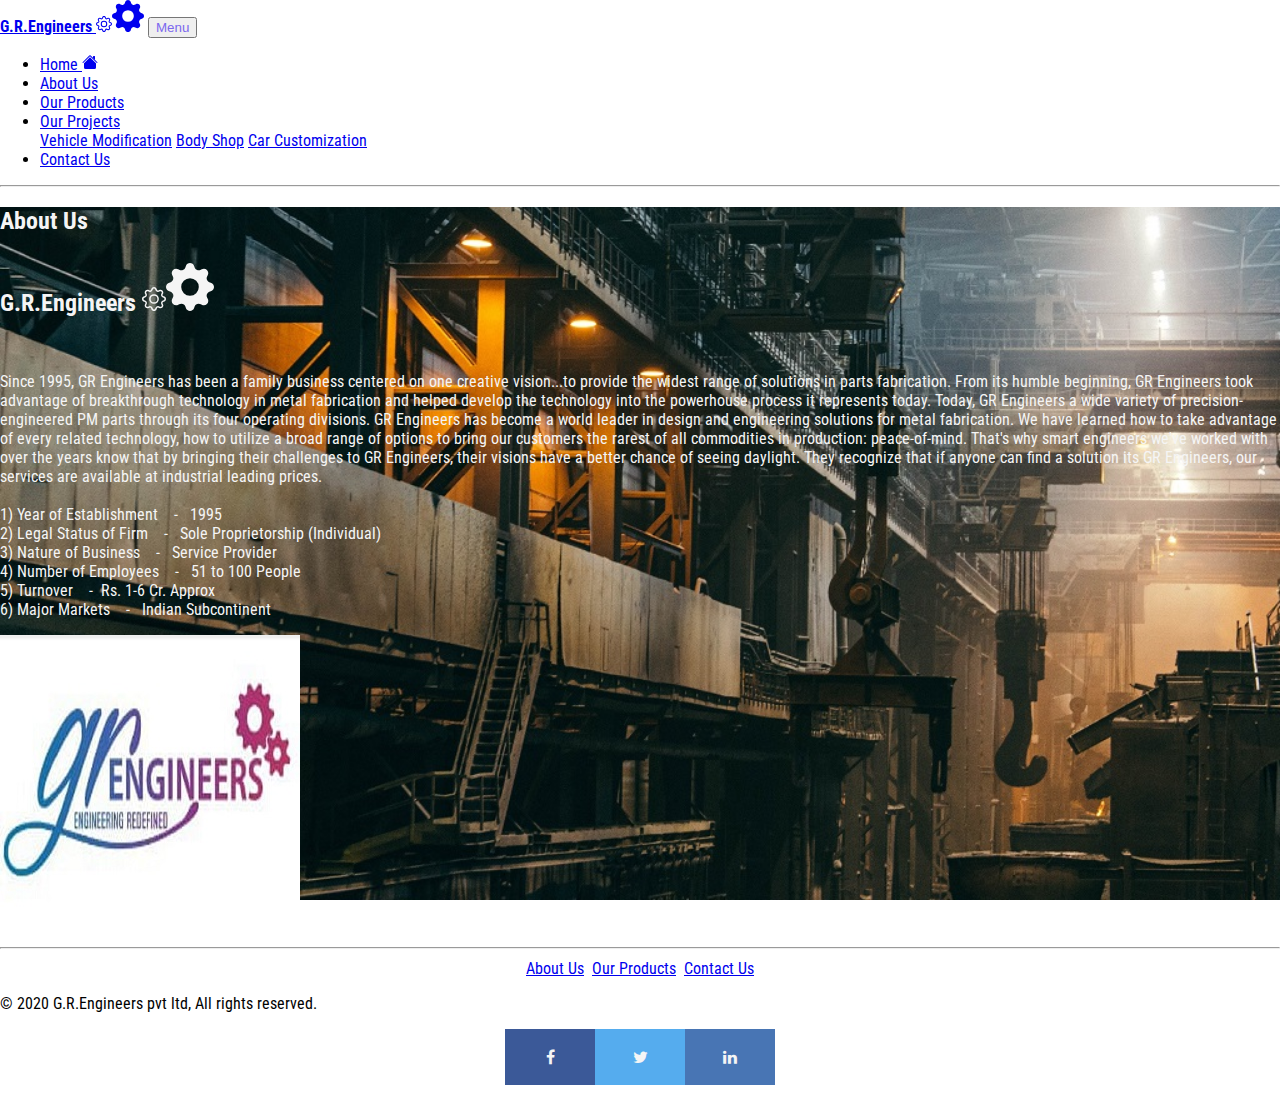
<file: about.html>
<!DOCTYPE html>
<html lang="en">

<head>
    <meta charset="UTF-8">
    <meta name="viewport" content="width=device-width, initial-scale=1.0">
    <title>G.R.Engineers</title>
    <link rel="stylesheet" href="https://stackpath.bootstrapcdn.com/bootstrap/4.5.0/css/bootstrap.min.css"
        integrity="sha384-9aIt2nRpC12Uk9gS9baDl411NQApFmC26EwAOH8WgZl5MYYxFfc+NcPb1dKGj7Sk" crossorigin="anonymous">
    <link rel="stylesheet" href="all.css" rel="stylesheet">
    <link rel="stylesheet" href="style.css">
    <link rel="stylesheet" href="https://cdnjs.cloudflare.com/ajax/libs/font-awesome/4.7.0/css/font-awesome.min.css">
    <link rel="shortcut icon" type="image/jpg" href="favicon.png">
    <title>G.R.Engineers</title>
</head>

<body>
    <!-- Navigation Bar -->
    <nav class="navbar navbar-expand-lg navbar-light bg-transparent">
        <a href="/GR-Engineers/index.html" class="navbar-brand"><span
                style="font-weight:bold  ;">G.R.Engineers</span>&#160<svg width="1em" height="1em" viewBox="0 0 16 16"
                class="bi bi-gear" fill="currentColor" xmlns="http://www.w3.org/2000/svg">
                <path fill-rule="evenodd"
                    d="M8.837 1.626c-.246-.835-1.428-.835-1.674 0l-.094.319A1.873 1.873 0 0 1 4.377 3.06l-.292-.16c-.764-.415-1.6.42-1.184 1.185l.159.292a1.873 1.873 0 0 1-1.115 2.692l-.319.094c-.835.246-.835 1.428 0 1.674l.319.094a1.873 1.873 0 0 1 1.115 2.693l-.16.291c-.415.764.42 1.6 1.185 1.184l.292-.159a1.873 1.873 0 0 1 2.692 1.116l.094.318c.246.835 1.428.835 1.674 0l.094-.319a1.873 1.873 0 0 1 2.693-1.115l.291.16c.764.415 1.6-.42 1.184-1.185l-.159-.291a1.873 1.873 0 0 1 1.116-2.693l.318-.094c.835-.246.835-1.428 0-1.674l-.319-.094a1.873 1.873 0 0 1-1.115-2.692l.16-.292c.415-.764-.42-1.6-1.185-1.184l-.291.159A1.873 1.873 0 0 1 8.93 1.945l-.094-.319zm-2.633-.283c.527-1.79 3.065-1.79 3.592 0l.094.319a.873.873 0 0 0 1.255.52l.292-.16c1.64-.892 3.434.901 2.54 2.541l-.159.292a.873.873 0 0 0 .52 1.255l.319.094c1.79.527 1.79 3.065 0 3.592l-.319.094a.873.873 0 0 0-.52 1.255l.16.292c.893 1.64-.902 3.434-2.541 2.54l-.292-.159a.873.873 0 0 0-1.255.52l-.094.319c-.527 1.79-3.065 1.79-3.592 0l-.094-.319a.873.873 0 0 0-1.255-.52l-.292.16c-1.64.893-3.433-.902-2.54-2.541l.159-.292a.873.873 0 0 0-.52-1.255l-.319-.094c-1.79-.527-1.79-3.065 0-3.592l.319-.094a.873.873 0 0 0 .52-1.255l-.16-.292c-.892-1.64.902-3.433 2.541-2.54l.292.159a.873.873 0 0 0 1.255-.52l.094-.319z" />
                <path fill-rule="evenodd"
                    d="M8 5.754a2.246 2.246 0 1 0 0 4.492 2.246 2.246 0 0 0 0-4.492zM4.754 8a3.246 3.246 0 1 1 6.492 0 3.246 3.246 0 0 1-6.492 0z" />
            </svg><svg width="2em" height="2em" viewBox="0 0 16 16" class="bi bi-gear-fill" fill="currentColor"
                xmlns="http://www.w3.org/2000/svg">
                <path fill-rule="evenodd"
                    d="M9.405 1.05c-.413-1.4-2.397-1.4-2.81 0l-.1.34a1.464 1.464 0 0 1-2.105.872l-.31-.17c-1.283-.698-2.686.705-1.987 1.987l.169.311c.446.82.023 1.841-.872 2.105l-.34.1c-1.4.413-1.4 2.397 0 2.81l.34.1a1.464 1.464 0 0 1 .872 2.105l-.17.31c-.698 1.283.705 2.686 1.987 1.987l.311-.169a1.464 1.464 0 0 1 2.105.872l.1.34c.413 1.4 2.397 1.4 2.81 0l.1-.34a1.464 1.464 0 0 1 2.105-.872l.31.17c1.283.698 2.686-.705 1.987-1.987l-.169-.311a1.464 1.464 0 0 1 .872-2.105l.34-.1c1.4-.413 1.4-2.397 0-2.81l-.34-.1a1.464 1.464 0 0 1-.872-2.105l.17-.31c.698-1.283-.705-2.686-1.987-1.987l-.311.169a1.464 1.464 0 0 1-2.105-.872l-.1-.34zM8 10.93a2.929 2.929 0 1 0 0-5.86 2.929 2.929 0 0 0 0 5.858z" />
            </svg></a>
        <button class="navbar-toggler" type="button" data-toggle="collapse" data-target="#navbarSupportedContent"
            aria-controls="navbarSupportedContent" aria-expanded="false" aria-label="Toggle navigation">
            <span class="navbar-toggler-button" style="color: mediumslateblue;">Menu</span>
        </button>

        <div>
            <div class="collapse navbar-collapse" id="navbarSupportedContent">
                <ul class="navbar-nav mr-auto">
                    <li class="nav-item">
                        <a class="nav-link" href="/GR-Engineers/index.html">Home&#160<svg width="1em" height="1em"
                                viewBox="0 0 16 16" class="bi bi-house-fill" fill="currentColor"
                                xmlns="http://www.w3.org/2000/svg">
                                <path fill-rule="evenodd"
                                    d="M8 3.293l6 6V13.5a1.5 1.5 0 0 1-1.5 1.5h-9A1.5 1.5 0 0 1 2 13.5V9.293l6-6zm5-.793V6l-2-2V2.5a.5.5 0 0 1 .5-.5h1a.5.5 0 0 1 .5.5z" />
                                <path fill-rule="evenodd"
                                    d="M7.293 1.5a1 1 0 0 1 1.414 0l6.647 6.646a.5.5 0 0 1-.708.708L8 2.207 1.354 8.854a.5.5 0 1 1-.708-.708L7.293 1.5z" />
                            </svg> <span class="sr-only">(current)</span></a>
                    </li>
                    <li class="nav-item">
                        <a class="nav-link active" href="/GR-Engineers/about.html">About Us</a>
                    </li>
                    <li class="nav-item">
                        <a class="nav-link" href="/GR-Engineers/products.html">Our Products</a>
                    </li>
                    <li class="nav-item dropdown">
                        <a class="nav-link dropdown-toggle" href="#" id="navbarDropdown" role="button"
                            data-toggle="dropdown" aria-haspopup="true" aria-expanded="false">
                            Our Projects
                        </a>
                        <div class="dropdown-menu" aria-labelledby="navbarDropdown">
                            <a class="dropdown-item" href="/GR-Engineers/customize.html">Vehicle Modification</a>
                            <a class="dropdown-item" href="/GR-Engineers/bodyshop.html">Body Shop</a>
                            <a class="dropdown-item" href="/GR-Engineers/vehmodify.html">Car Customization</a>
                        </div>
                    </li>
                    <li class="nav-item">
                        <a class="nav-link" href="/GR-Engineers/contact.html">Contact Us</a>
                    </li>
                </ul>
            </div>
        </div>
    </nav>

    <!-- Page Divider -->
    <hr class="featurette-divider">

    <!-- About Us Body -->
    <div class="container-fluid p-0">
        <div class="site-content3">
            <div class="container my-4">
                <div class="row featurette d-flex justify-content-center align-item-center">
                    <div class="col-md-7 order-md-1">
                        <h2 class="featurette-heading">About Us<br><br><span
                                class="featurette-heading">G.R.Engineers&#160<svg width="1em" height="1em"
                                    viewBox="0 0 16 16" class="bi bi-gear" fill="currentColor"
                                    xmlns="http://www.w3.org/2000/svg">
                                    <path fill-rule="evenodd"
                                        d="M8.837 1.626c-.246-.835-1.428-.835-1.674 0l-.094.319A1.873 1.873 0 0 1 4.377 3.06l-.292-.16c-.764-.415-1.6.42-1.184 1.185l.159.292a1.873 1.873 0 0 1-1.115 2.692l-.319.094c-.835.246-.835 1.428 0 1.674l.319.094a1.873 1.873 0 0 1 1.115 2.693l-.16.291c-.415.764.42 1.6 1.185 1.184l.292-.159a1.873 1.873 0 0 1 2.692 1.116l.094.318c.246.835 1.428.835 1.674 0l.094-.319a1.873 1.873 0 0 1 2.693-1.115l.291.16c.764.415 1.6-.42 1.184-1.185l-.159-.291a1.873 1.873 0 0 1 1.116-2.693l.318-.094c.835-.246.835-1.428 0-1.674l-.319-.094a1.873 1.873 0 0 1-1.115-2.692l.16-.292c.415-.764-.42-1.6-1.185-1.184l-.291.159A1.873 1.873 0 0 1 8.93 1.945l-.094-.319zm-2.633-.283c.527-1.79 3.065-1.79 3.592 0l.094.319a.873.873 0 0 0 1.255.52l.292-.16c1.64-.892 3.434.901 2.54 2.541l-.159.292a.873.873 0 0 0 .52 1.255l.319.094c1.79.527 1.79 3.065 0 3.592l-.319.094a.873.873 0 0 0-.52 1.255l.16.292c.893 1.64-.902 3.434-2.541 2.54l-.292-.159a.873.873 0 0 0-1.255.52l-.094.319c-.527 1.79-3.065 1.79-3.592 0l-.094-.319a.873.873 0 0 0-1.255-.52l-.292.16c-1.64.893-3.433-.902-2.54-2.541l.159-.292a.873.873 0 0 0-.52-1.255l-.319-.094c-1.79-.527-1.79-3.065 0-3.592l.319-.094a.873.873 0 0 0 .52-1.255l-.16-.292c-.892-1.64.902-3.433 2.541-2.54l.292.159a.873.873 0 0 0 1.255-.52l.094-.319z" />
                                    <path fill-rule="evenodd"
                                        d="M8 5.754a2.246 2.246 0 1 0 0 4.492 2.246 2.246 0 0 0 0-4.492zM4.754 8a3.246 3.246 0 1 1 6.492 0 3.246 3.246 0 0 1-6.492 0z" />
                                </svg><svg width="2em" height="2em" viewBox="0 0 16 16" class="bi bi-gear-fill"
                                    fill="currentColor" xmlns="http://www.w3.org/2000/svg">
                                    <path fill-rule="evenodd"
                                        d="M9.405 1.05c-.413-1.4-2.397-1.4-2.81 0l-.1.34a1.464 1.464 0 0 1-2.105.872l-.31-.17c-1.283-.698-2.686.705-1.987 1.987l.169.311c.446.82.023 1.841-.872 2.105l-.34.1c-1.4.413-1.4 2.397 0 2.81l.34.1a1.464 1.464 0 0 1 .872 2.105l-.17.31c-.698 1.283.705 2.686 1.987 1.987l.311-.169a1.464 1.464 0 0 1 2.105.872l.1.34c.413 1.4 2.397 1.4 2.81 0l.1-.34a1.464 1.464 0 0 1 2.105-.872l.31.17c1.283.698 2.686-.705 1.987-1.987l-.169-.311a1.464 1.464 0 0 1 .872-2.105l.34-.1c1.4-.413 1.4-2.397 0-2.81l-.34-.1a1.464 1.464 0 0 1-.872-2.105l.17-.31c.698-1.283-.705-2.686-1.987-1.987l-.311.169a1.464 1.464 0 0 1-2.105-.872l-.1-.34zM8 10.93a2.929 2.929 0 1 0 0-5.86 2.929 2.929 0 0 0 0 5.858z" />
                                </svg></span>
                        </h2>
                        <br>
                        <p class="lead">Since 1995, GR Engineers has been a family business centered on one creative
                            vision...to
                            provide the widest range of solutions in parts fabrication. From its humble beginning, GR
                            Engineers
                            took advantage of breakthrough technology in metal fabrication and helped develop the
                            technology
                            into the powerhouse process it represents today. Today, GR Engineers a wide variety of
                            precision-engineered PM parts through its four operating divisions. GR Engineers has become
                            a world
                            leader in design and engineering solutions for metal fabrication. We have learned how to
                            take
                            advantage of every related technology, how to utilize a broad range of options to bring our
                            customers the rarest of all commodities in production: peace-of-mind. That's why smart
                            engineers
                            we've worked with over the years know that by bringing their challenges to GR Engineers,
                            their
                            visions have a better chance of seeing daylight. They recognize that if anyone can find a
                            solution
                            its GR Engineers, our services are available at industrial leading prices.<br><br>

                            1) Year of Establishment &#160&#160 - &#160 1995<br>
                            2) Legal Status of Firm &#160&#160 - &#160 Sole Proprietorship (Individual)<br>
                            3) Nature of Business &#160&#160 - &#160 Service Provider<br>
                            4) Number of Employees &#160&#160 - &#160 51 to 100 People<br>
                            5) Turnover &#160&#160 - &#160Rs. 1-6 Cr. Approx<br>
                            6) Major Markets &#160&#160 - &#160 Indian Subcontinent


                        </p>
                    </div>
                    <div class="col-md-5 order-md-2 my-5">
                        <img class="img-fluid" src="ab3.jpg" alt="">
                    </div>
                </div>
            </div>
        </div>
    </div>

    <!-- Page Divider -->
    <hr class="featurette-divider">

    <!-- Bottom Links -->
    <div class="link-bottom">
        <a href="/GR-Engineers/about.html">About Us</a>&#160&#160
        <a href="/GR-Engineers/products.html">Our Products</a>&#160&#160
        <a href="/GR-Engineers/contact.html">Contact Us</a>
    </div>

    <!-- Footer -->
    <footer>
        <p>© 2020 G.R.Engineers pvt ltd, All rights reserved.
        </p>
        <div class="centerdiv">
            <a href="#" class="fa fa-facebook"></a>
            <a href="#" class="fa fa-twitter"></a>
            <!-- <a href="#" class="fa fa-whatsapp"></a> -->
            <a href="#" class="fa fa-linkedin"></a>
        </div>
    </footer>

    <!-- Optional JavaScript -->
    <!-- jQuery first, then Popper.js, then Bootstrap JS -->
    <script src="https://code.jquery.com/jquery-3.5.1.slim.min.js"
        integrity="sha384-DfXdz2htPH0lsSSs5nCTpuj/zy4C+OGpamoFVy38MVBnE+IbbVYUew+OrCXaRkfj"
        crossorigin="anonymous"></script>
    <script src="https://cdn.jsdelivr.net/npm/popper.js@1.16.0/dist/umd/popper.min.js"
        integrity="sha384-Q6E9RHvbIyZFJoft+2mJbHaEWldlvI9IOYy5n3zV9zzTtmI3UksdQRVvoxMfooAo"
        crossorigin="anonymous"></script>
    <script src="https://stackpath.bootstrapcdn.com/bootstrap/4.5.0/js/bootstrap.min.js"
        integrity="sha384-OgVRvuATP1z7JjHLkuOU7Xw704+h835Lr+6QL9UvYjZE3Ipu6Tp75j7Bh/kR0JKI"
        crossorigin="anonymous"></script>
</body>

</html>
</file>
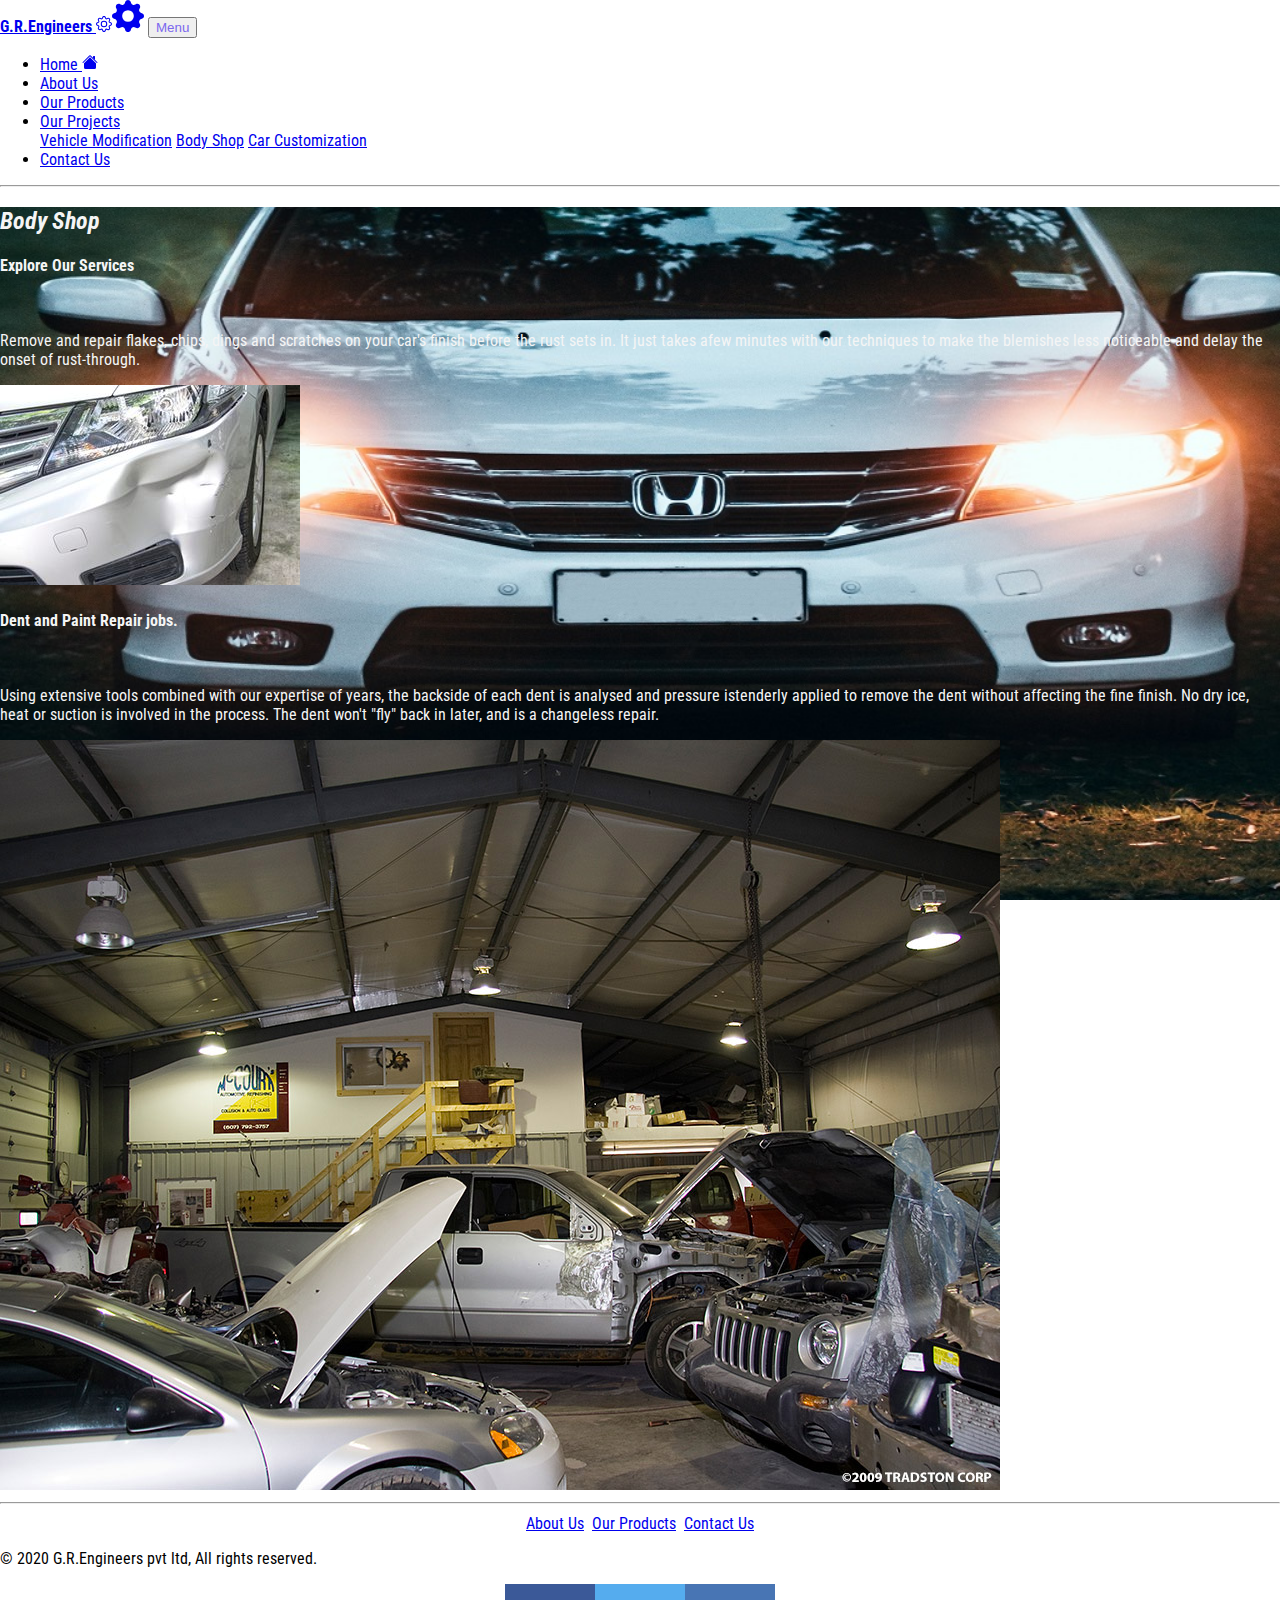
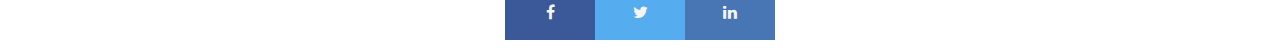
<file: bodyshop.html>
<!DOCTYPE html>
<html lang="en">

<head>
    <meta charset="UTF-8">
    <meta name="viewport" content="width=device-width, initial-scale=1.0">
    <title>G.R.Engineers</title>
    <link rel="stylesheet" href="https://stackpath.bootstrapcdn.com/bootstrap/4.5.0/css/bootstrap.min.css"
        integrity="sha384-9aIt2nRpC12Uk9gS9baDl411NQApFmC26EwAOH8WgZl5MYYxFfc+NcPb1dKGj7Sk" crossorigin="anonymous">
    <link rel="stylesheet" href="all.css" rel="stylesheet">
    <link rel="stylesheet" href="style.css">
    <link rel="stylesheet" href="https://cdnjs.cloudflare.com/ajax/libs/font-awesome/4.7.0/css/font-awesome.min.css">
    <link rel="shortcut icon" type="image/jpg" href="favicon.png">
    <title>G.R.Engineers</title>
</head>

<body>
    <!-- Navigation Bar -->
    <nav class="navbar navbar-expand-lg navbar-light bg-transparent">
        <a href="/GR-Engineers/index.html" class="navbar-brand"><span
                style="font-weight:bold  ;">G.R.Engineers</span>&#160<svg width="1em" height="1em" viewBox="0 0 16 16"
                class="bi bi-gear" fill="currentColor" xmlns="http://www.w3.org/2000/svg">
                <path fill-rule="evenodd"
                    d="M8.837 1.626c-.246-.835-1.428-.835-1.674 0l-.094.319A1.873 1.873 0 0 1 4.377 3.06l-.292-.16c-.764-.415-1.6.42-1.184 1.185l.159.292a1.873 1.873 0 0 1-1.115 2.692l-.319.094c-.835.246-.835 1.428 0 1.674l.319.094a1.873 1.873 0 0 1 1.115 2.693l-.16.291c-.415.764.42 1.6 1.185 1.184l.292-.159a1.873 1.873 0 0 1 2.692 1.116l.094.318c.246.835 1.428.835 1.674 0l.094-.319a1.873 1.873 0 0 1 2.693-1.115l.291.16c.764.415 1.6-.42 1.184-1.185l-.159-.291a1.873 1.873 0 0 1 1.116-2.693l.318-.094c.835-.246.835-1.428 0-1.674l-.319-.094a1.873 1.873 0 0 1-1.115-2.692l.16-.292c.415-.764-.42-1.6-1.185-1.184l-.291.159A1.873 1.873 0 0 1 8.93 1.945l-.094-.319zm-2.633-.283c.527-1.79 3.065-1.79 3.592 0l.094.319a.873.873 0 0 0 1.255.52l.292-.16c1.64-.892 3.434.901 2.54 2.541l-.159.292a.873.873 0 0 0 .52 1.255l.319.094c1.79.527 1.79 3.065 0 3.592l-.319.094a.873.873 0 0 0-.52 1.255l.16.292c.893 1.64-.902 3.434-2.541 2.54l-.292-.159a.873.873 0 0 0-1.255.52l-.094.319c-.527 1.79-3.065 1.79-3.592 0l-.094-.319a.873.873 0 0 0-1.255-.52l-.292.16c-1.64.893-3.433-.902-2.54-2.541l.159-.292a.873.873 0 0 0-.52-1.255l-.319-.094c-1.79-.527-1.79-3.065 0-3.592l.319-.094a.873.873 0 0 0 .52-1.255l-.16-.292c-.892-1.64.902-3.433 2.541-2.54l.292.159a.873.873 0 0 0 1.255-.52l.094-.319z" />
                <path fill-rule="evenodd"
                    d="M8 5.754a2.246 2.246 0 1 0 0 4.492 2.246 2.246 0 0 0 0-4.492zM4.754 8a3.246 3.246 0 1 1 6.492 0 3.246 3.246 0 0 1-6.492 0z" />
            </svg><svg width="2em" height="2em" viewBox="0 0 16 16" class="bi bi-gear-fill" fill="currentColor"
                xmlns="http://www.w3.org/2000/svg">
                <path fill-rule="evenodd"
                    d="M9.405 1.05c-.413-1.4-2.397-1.4-2.81 0l-.1.34a1.464 1.464 0 0 1-2.105.872l-.31-.17c-1.283-.698-2.686.705-1.987 1.987l.169.311c.446.82.023 1.841-.872 2.105l-.34.1c-1.4.413-1.4 2.397 0 2.81l.34.1a1.464 1.464 0 0 1 .872 2.105l-.17.31c-.698 1.283.705 2.686 1.987 1.987l.311-.169a1.464 1.464 0 0 1 2.105.872l.1.34c.413 1.4 2.397 1.4 2.81 0l.1-.34a1.464 1.464 0 0 1 2.105-.872l.31.17c1.283.698 2.686-.705 1.987-1.987l-.169-.311a1.464 1.464 0 0 1 .872-2.105l.34-.1c1.4-.413 1.4-2.397 0-2.81l-.34-.1a1.464 1.464 0 0 1-.872-2.105l.17-.31c.698-1.283-.705-2.686-1.987-1.987l-.311.169a1.464 1.464 0 0 1-2.105-.872l-.1-.34zM8 10.93a2.929 2.929 0 1 0 0-5.86 2.929 2.929 0 0 0 0 5.858z" />
            </svg></a>
        <button class="navbar-toggler" type="button" data-toggle="collapse" data-target="#navbarSupportedContent"
            aria-controls="navbarSupportedContent" aria-expanded="false" aria-label="Toggle navigation">
            <span class="navbar-toggler-button" style="color: mediumslateblue;">Menu</span>
        </button>

        <div>
            <div class="collapse navbar-collapse" id="navbarSupportedContent">
                <ul class="navbar-nav mr-auto">
                    <li class="nav-item">
                        <a class="nav-link" href="/GR-Engineers/index.html">Home&#160<svg width="1em" height="1em"
                                viewBox="0 0 16 16" class="bi bi-house-fill" fill="currentColor"
                                xmlns="http://www.w3.org/2000/svg">
                                <path fill-rule="evenodd"
                                    d="M8 3.293l6 6V13.5a1.5 1.5 0 0 1-1.5 1.5h-9A1.5 1.5 0 0 1 2 13.5V9.293l6-6zm5-.793V6l-2-2V2.5a.5.5 0 0 1 .5-.5h1a.5.5 0 0 1 .5.5z" />
                                <path fill-rule="evenodd"
                                    d="M7.293 1.5a1 1 0 0 1 1.414 0l6.647 6.646a.5.5 0 0 1-.708.708L8 2.207 1.354 8.854a.5.5 0 1 1-.708-.708L7.293 1.5z" />
                            </svg> <span class="sr-only">(current)</span></a>
                    </li>
                    <li class="nav-item">
                        <a class="nav-link" href="/GR-Engineers/about.html">About Us</a>
                    </li>
                    <li class="nav-item">
                        <a class="nav-link" href="/GR-Engineers/products.html">Our Products</a>
                    </li>
                    <li class="nav-item dropdown active">
                        <a class="nav-link dropdown-toggle" href="#" id="navbarDropdown" role="button"
                            data-toggle="dropdown" aria-haspopup="true" aria-expanded="false">
                            Our Projects
                        </a>
                        <div class="dropdown-menu" aria-labelledby="navbarDropdown">
                            <a class="dropdown-item" href="/GR-Engineers/customize.html">Vehicle Modification</a>
                            <a class="dropdown-item" href="/GR-Engineers/bodyshop.html">Body Shop</a>
                            <a class="dropdown-item" href="/GR-Engineers/vehmodify.html">Car Customization</a>
                        </div>
                    </li>
                    <li class="nav-item">
                        <a class="nav-link" href="/GR-Engineers/contact.html">Contact Us</a>
                    </li>
                </ul>
            </div>
        </div>
    </nav>

    <!-- Page Divider -->
    <hr class="featurette-divider">

    <!-- BodyShop Body -->
    <div class="container-fluid p-0">
        <div class="site-bodyshop">
            <div class="container my-4">
                <h2 class="custhead"><span style="font-style: italic;">Body Shop</span></h2>
                <div class="container my-4">
                    <div class="row featurette d-flex justify-content-center align-item-center">
                        <div class="col-md-7 order-md-1">
                            <h4 class="featurette-heading">Explore
                                Our Services
                            </h4>
                            <br>
                            <p class="lead">Remove and repair flakes, chips, dings and scratches on your car's finish
                                before
                                the
                                rust sets in. It just takes afew minutes with our techniques to make the blemishes less
                                noticeable and delay the onset of rust-through.</p>
                        </div>
                        <div class="col-md-5 order-md-2">
                            <img class="img-fluid" src="body1.jpg" alt=""><br>

                        </div>
                    </div>
                    <div class="row featurette d-flex justify-content-center align-item-center my-4">
                        <div class="col-md-7 order-md-2">
                            <h4 class="featurette-heading">Dent and Paint Repair jobs.
                            </h4>
                            <br>
                            <p class="lead">Using extensive tools combined with our expertise of years, the backside of
                                each
                                dent is analysed and pressure istenderly applied to remove the dent without affecting
                                the
                                fine
                                finish. No dry ice, heat or suction is involved in the process. The dent won't "fly"
                                back in
                                later, and is a changeless repair.</p>
                        </div>
                        <div class="col-md-5 order-md-1">
                            <img class="img-fluid" src="body2.jpg" alt="">
                        </div>
                    </div>
                </div>
            </div>
        </div>
    </div>

    <!-- Page Divider -->
    <hr class="featurette-divider">

    <!-- Bottom Links -->
    <div class="link-bottom">
        <a href="/GR-Engineers/about.html">About Us</a>&#160&#160
        <a href="/GR-Engineers/products.html">Our Products</a>&#160&#160
        <a href="/GR-Engineers/contact.html">Contact Us</a>
    </div>

    <!-- Footer -->
    <footer>
        <p>© 2020 G.R.Engineers pvt ltd, All rights reserved.
        </p>
        <div class="centerdiv">
            <a href="#" class="fa fa-facebook"></a>
            <a href="#" class="fa fa-twitter"></a>
            <!-- <a href="#" class="fa fa-whatsapp"></a> -->
            <a href="#" class="fa fa-linkedin"></a>
        </div>
    </footer>

    <!-- Optional JavaScript -->
    <!-- jQuery first, then Popper.js, then Bootstrap JS -->
    <script src="https://code.jquery.com/jquery-3.5.1.slim.min.js"
        integrity="sha384-DfXdz2htPH0lsSSs5nCTpuj/zy4C+OGpamoFVy38MVBnE+IbbVYUew+OrCXaRkfj"
        crossorigin="anonymous"></script>
    <script src="https://cdn.jsdelivr.net/npm/popper.js@1.16.0/dist/umd/popper.min.js"
        integrity="sha384-Q6E9RHvbIyZFJoft+2mJbHaEWldlvI9IOYy5n3zV9zzTtmI3UksdQRVvoxMfooAo"
        crossorigin="anonymous"></script>
    <script src="https://stackpath.bootstrapcdn.com/bootstrap/4.5.0/js/bootstrap.min.js"
        integrity="sha384-OgVRvuATP1z7JjHLkuOU7Xw704+h835Lr+6QL9UvYjZE3Ipu6Tp75j7Bh/kR0JKI"
        crossorigin="anonymous"></script>
</body>

</html>
</file>
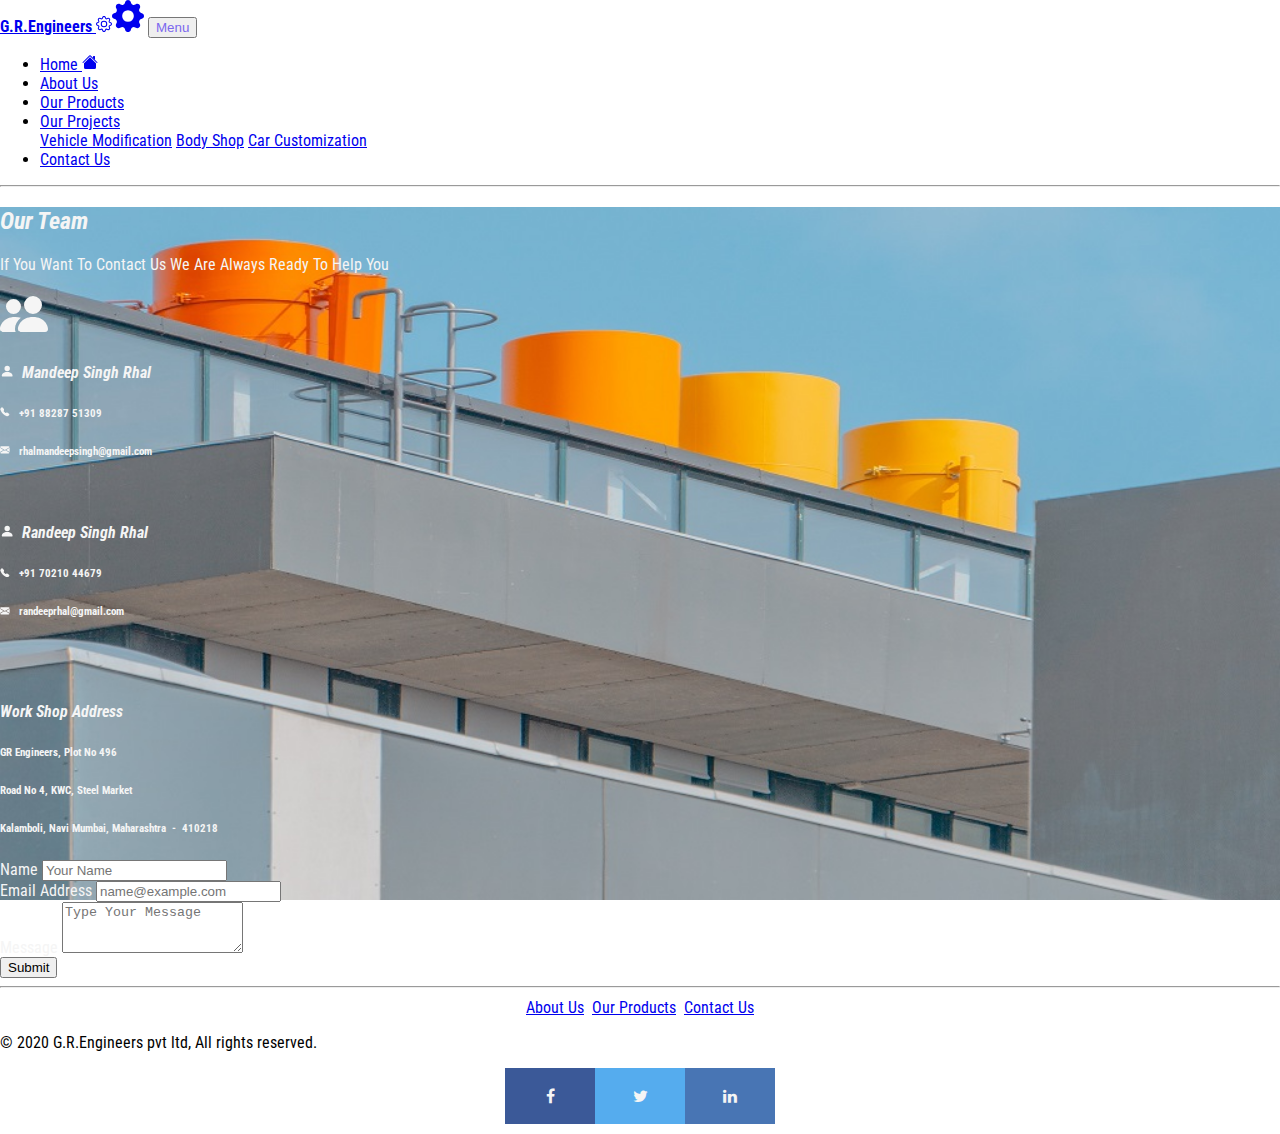
<file: contact.html>
<!DOCTYPE html>
<html lang="en">

<head>
    <meta charset="UTF-8">
    <meta name="viewport" content="width=device-width, initial-scale=1.0">
    <title>G.R.Engineers</title>
    <link rel="stylesheet" href="https://stackpath.bootstrapcdn.com/bootstrap/4.5.0/css/bootstrap.min.css"
        integrity="sha384-9aIt2nRpC12Uk9gS9baDl411NQApFmC26EwAOH8WgZl5MYYxFfc+NcPb1dKGj7Sk" crossorigin="anonymous">
    <link rel="stylesheet" href="all.css" rel="stylesheet">
    <link rel="stylesheet" href="style.css">
    <link rel="stylesheet" href="https://cdnjs.cloudflare.com/ajax/libs/font-awesome/4.7.0/css/font-awesome.min.css">
    <link rel="shortcut icon" type="image/jpg" href="favicon.png">
</head>

<body>
    <!-- Navigation Bar -->
    <nav class="navbar navbar-expand-lg navbar-light bg-transparent">
        <a href="/GR-Engineers/index.html" class="navbar-brand"><span
                style="font-weight:bold  ;">G.R.Engineers</span>&#160<svg width="1em" height="1em" viewBox="0 0 16 16"
                class="bi bi-gear" fill="currentColor" xmlns="http://www.w3.org/2000/svg">
                <path fill-rule="evenodd"
                    d="M8.837 1.626c-.246-.835-1.428-.835-1.674 0l-.094.319A1.873 1.873 0 0 1 4.377 3.06l-.292-.16c-.764-.415-1.6.42-1.184 1.185l.159.292a1.873 1.873 0 0 1-1.115 2.692l-.319.094c-.835.246-.835 1.428 0 1.674l.319.094a1.873 1.873 0 0 1 1.115 2.693l-.16.291c-.415.764.42 1.6 1.185 1.184l.292-.159a1.873 1.873 0 0 1 2.692 1.116l.094.318c.246.835 1.428.835 1.674 0l.094-.319a1.873 1.873 0 0 1 2.693-1.115l.291.16c.764.415 1.6-.42 1.184-1.185l-.159-.291a1.873 1.873 0 0 1 1.116-2.693l.318-.094c.835-.246.835-1.428 0-1.674l-.319-.094a1.873 1.873 0 0 1-1.115-2.692l.16-.292c.415-.764-.42-1.6-1.185-1.184l-.291.159A1.873 1.873 0 0 1 8.93 1.945l-.094-.319zm-2.633-.283c.527-1.79 3.065-1.79 3.592 0l.094.319a.873.873 0 0 0 1.255.52l.292-.16c1.64-.892 3.434.901 2.54 2.541l-.159.292a.873.873 0 0 0 .52 1.255l.319.094c1.79.527 1.79 3.065 0 3.592l-.319.094a.873.873 0 0 0-.52 1.255l.16.292c.893 1.64-.902 3.434-2.541 2.54l-.292-.159a.873.873 0 0 0-1.255.52l-.094.319c-.527 1.79-3.065 1.79-3.592 0l-.094-.319a.873.873 0 0 0-1.255-.52l-.292.16c-1.64.893-3.433-.902-2.54-2.541l.159-.292a.873.873 0 0 0-.52-1.255l-.319-.094c-1.79-.527-1.79-3.065 0-3.592l.319-.094a.873.873 0 0 0 .52-1.255l-.16-.292c-.892-1.64.902-3.433 2.541-2.54l.292.159a.873.873 0 0 0 1.255-.52l.094-.319z" />
                <path fill-rule="evenodd"
                    d="M8 5.754a2.246 2.246 0 1 0 0 4.492 2.246 2.246 0 0 0 0-4.492zM4.754 8a3.246 3.246 0 1 1 6.492 0 3.246 3.246 0 0 1-6.492 0z" />
            </svg><svg width="2em" height="2em" viewBox="0 0 16 16" class="bi bi-gear-fill" fill="currentColor"
                xmlns="http://www.w3.org/2000/svg">
                <path fill-rule="evenodd"
                    d="M9.405 1.05c-.413-1.4-2.397-1.4-2.81 0l-.1.34a1.464 1.464 0 0 1-2.105.872l-.31-.17c-1.283-.698-2.686.705-1.987 1.987l.169.311c.446.82.023 1.841-.872 2.105l-.34.1c-1.4.413-1.4 2.397 0 2.81l.34.1a1.464 1.464 0 0 1 .872 2.105l-.17.31c-.698 1.283.705 2.686 1.987 1.987l.311-.169a1.464 1.464 0 0 1 2.105.872l.1.34c.413 1.4 2.397 1.4 2.81 0l.1-.34a1.464 1.464 0 0 1 2.105-.872l.31.17c1.283.698 2.686-.705 1.987-1.987l-.169-.311a1.464 1.464 0 0 1 .872-2.105l.34-.1c1.4-.413 1.4-2.397 0-2.81l-.34-.1a1.464 1.464 0 0 1-.872-2.105l.17-.31c.698-1.283-.705-2.686-1.987-1.987l-.311.169a1.464 1.464 0 0 1-2.105-.872l-.1-.34zM8 10.93a2.929 2.929 0 1 0 0-5.86 2.929 2.929 0 0 0 0 5.858z" />
            </svg></a>
        <button class="navbar-toggler" type="button" data-toggle="collapse" data-target="#navbarSupportedContent"
            aria-controls="navbarSupportedContent" aria-expanded="false" aria-label="Toggle navigation">
            <span class="navbar-toggler-button" style="color: mediumslateblue;">Menu</span>
        </button>

        <div>
            <div class="collapse navbar-collapse" id="navbarSupportedContent">
                <ul class="navbar-nav mr-auto">
                    <li class="nav-item">
                        <a class="nav-link" href="/GR-Engineers/index.html">Home&#160<svg width="1em" height="1em"
                                viewBox="0 0 16 16" class="bi bi-house-fill" fill="currentColor"
                                xmlns="http://www.w3.org/2000/svg">
                                <path fill-rule="evenodd"
                                    d="M8 3.293l6 6V13.5a1.5 1.5 0 0 1-1.5 1.5h-9A1.5 1.5 0 0 1 2 13.5V9.293l6-6zm5-.793V6l-2-2V2.5a.5.5 0 0 1 .5-.5h1a.5.5 0 0 1 .5.5z" />
                                <path fill-rule="evenodd"
                                    d="M7.293 1.5a1 1 0 0 1 1.414 0l6.647 6.646a.5.5 0 0 1-.708.708L8 2.207 1.354 8.854a.5.5 0 1 1-.708-.708L7.293 1.5z" />
                            </svg> <span class="sr-only">(current)</span></a>
                    </li>
                    <li class="nav-item">
                        <a class="nav-link" href="/GR-Engineers/about.html">About Us</a>
                    </li>
                    <li class="nav-item">
                        <a class="nav-link" href="/GR-Engineers/products.html">Our Products</a>
                    </li>
                    <li class="nav-item dropdown">
                        <a class="nav-link dropdown-toggle" href="#" id="navbarDropdown" role="button"
                            data-toggle="dropdown" aria-haspopup="true" aria-expanded="false">
                            Our Projects
                        </a>
                        <div class="dropdown-menu" aria-labelledby="navbarDropdown">
                            <a class="dropdown-item" href="/GR-Engineers/customize.html">Vehicle Modification</a>
                            <a class="dropdown-item" href="/GR-Engineers/bodyshop.html">Body Shop</a>
                            <a class="dropdown-item" href="/GR-Engineers/vehmodify.html">Car Customization</a>
                        </div>
                    </li>
                    <li class="nav-item active">
                        <a class="nav-link" href="/GR-Engineers/contact.html">Contact Us</a>
                    </li>
                </ul>
            </div>
        </div>
    </nav>

    <!-- Page Divider -->
    <hr class="featurette-divider">

    <!-- Contact Us Body -->
    <div class="container-fluid p-0">
        <div class="site-contact">
            <section id="team">
                <div class="container my-3 py-5 text-center">
                    <div class="row mb-5">
                        <div class="col">
                            <h2 class="featurette-heading"><span style="font-style: italic;">Our Team</span></h2>
                            <p class="featurette-heading" class="mt-3">If You Want To Contact Us We Are Always Ready To
                                Help You</p>
                            <div class="featurette-heading">
                                <svg width="3em" height="3em" viewBox="0 0 16 16" class="bi bi-people-fill"
                                    fill="currentColor" xmlns="http://www.w3.org/2000/svg">
                                    <path fill-rule="evenodd"
                                        d="M7 14s-1 0-1-1 1-4 5-4 5 3 5 4-1 1-1 1H7zm4-6a3 3 0 1 0 0-6 3 3 0 0 0 0 6zm-5.784 6A2.238 2.238 0 0 1 5 13c0-1.355.68-2.75 1.936-3.72A6.325 6.325 0 0 0 5 9c-4 0-5 3-5 4s1 1 1 1h4.216zM4.5 8a2.5 2.5 0 1 0 0-5 2.5 2.5 0 0 0 0 5z" />
                                </svg>
                            </div>
                        </div>

                    </div>
                    <div class="containe my-4 text-center">
                        <p>
                        <h4 class="featurette-heading"><span style="font-style: italic;"><svg width="0.9em"
                                    height="0.9em" viewBox="0 0 16 16" class="bi bi-person-fill" fill="currentColor"
                                    xmlns="http://www.w3.org/2000/svg">
                                    <path fill-rule="evenodd"
                                        d="M3 14s-1 0-1-1 1-4 6-4 6 3 6 4-1 1-1 1H3zm5-6a3 3 0 1 0 0-6 3 3 0 0 0 0 6z" />
                                </svg>&#160&#160Mandeep Singh Rhal</span></h4>
                        </p>
                        <p>
                        <h6 class="featurette-heading"><svg width="0.9em" height="0.9em" viewBox="0 0 16 16"
                                class="bi bi-telephone-fill" fill="currentColor" xmlns="http://www.w3.org/2000/svg">
                                <path fill-rule="evenodd"
                                    d="M2.267.98a1.636 1.636 0 0 1 2.448.152l1.681 2.162c.309.396.418.913.296 1.4l-.513 2.053a.636.636 0 0 0 .167.604L8.65 9.654a.636.636 0 0 0 .604.167l2.052-.513a1.636 1.636 0 0 1 1.401.296l2.162 1.681c.777.604.849 1.753.153 2.448l-.97.97c-.693.693-1.73.998-2.697.658a17.47 17.47 0 0 1-6.571-4.144A17.47 17.47 0 0 1 .639 4.646c-.34-.967-.035-2.004.658-2.698l.97-.969z" />
                            </svg>&#160&#160 +91 88287 51309</h6>
                        </p>
                        <p>
                        <h6 class="featurette-heading"><svg width="0.9em" height="0.9em" viewBox="0 0 16 16"
                                class="bi bi-envelope-fill" fill="currentColor" xmlns="http://www.w3.org/2000/svg">
                                <path fill-rule="evenodd"
                                    d="M.05 3.555A2 2 0 0 1 2 2h12a2 2 0 0 1 1.95 1.555L8 8.414.05 3.555zM0 4.697v7.104l5.803-3.558L0 4.697zM6.761 8.83l-6.57 4.027A2 2 0 0 0 2 14h12a2 2 0 0 0 1.808-1.144l-6.57-4.027L8 9.586l-1.239-.757zm3.436-.586L16 11.801V4.697l-5.803 3.546z" />
                            </svg>&#160&#160 rhalmandeepsingh@gmail.com</h6>
                        </p><br>
                        <p>
                        <h4 class="featurette-heading"><span style="font-style: italic;"><svg width="0.9em"
                                    height="0.9em" viewBox="0 0 16 16" class="bi bi-person-fill" fill="currentColor"
                                    xmlns="http://www.w3.org/2000/svg">
                                    <path fill-rule="evenodd"
                                        d="M3 14s-1 0-1-1 1-4 6-4 6 3 6 4-1 1-1 1H3zm5-6a3 3 0 1 0 0-6 3 3 0 0 0 0 6z" />
                                </svg>&#160&#160Randeep Singh Rhal</span></h4>
                        </p>
                        <p>
                        <h6 class="featurette-heading"><svg width="0.9em" height="0.9em" viewBox="0 0 16 16"
                                class="bi bi-telephone-fill" fill="currentColor" xmlns="http://www.w3.org/2000/svg">
                                <path fill-rule="evenodd"
                                    d="M2.267.98a1.636 1.636 0 0 1 2.448.152l1.681 2.162c.309.396.418.913.296 1.4l-.513 2.053a.636.636 0 0 0 .167.604L8.65 9.654a.636.636 0 0 0 .604.167l2.052-.513a1.636 1.636 0 0 1 1.401.296l2.162 1.681c.777.604.849 1.753.153 2.448l-.97.97c-.693.693-1.73.998-2.697.658a17.47 17.47 0 0 1-6.571-4.144A17.47 17.47 0 0 1 .639 4.646c-.34-.967-.035-2.004.658-2.698l.97-.969z" />
                            </svg>&#160&#160 +91 70210 44679</h6>
                        </p>
                        <p>
                        <h6 class="featurette-heading"><svg width="0.9em" height="0.9em" viewBox="0 0 16 16"
                                class="bi bi-envelope-fill" fill="currentColor" xmlns="http://www.w3.org/2000/svg">
                                <path fill-rule="evenodd"
                                    d="M.05 3.555A2 2 0 0 1 2 2h12a2 2 0 0 1 1.95 1.555L8 8.414.05 3.555zM0 4.697v7.104l5.803-3.558L0 4.697zM6.761 8.83l-6.57 4.027A2 2 0 0 0 2 14h12a2 2 0 0 0 1.808-1.144l-6.57-4.027L8 9.586l-1.239-.757zm3.436-.586L16 11.801V4.697l-5.803 3.546z" />
                            </svg>&#160&#160 randeeprhal@gmail.com</h6>
                        </p><br><br>
                        <p>
                        <h4 class="featurette-heading"><span style="font-style: italic;">Work Shop Address</span></h4>
                        </p>
                        <p>
                        <h6 class="featurette-heading">GR Engineers, Plot No 496</h6>
                        </p>
                        <p>
                        <h6 class="featurette-heading">Road No 4, KWC, Steel Market</h6>
                        </p>
                        <p>
                        <h6 class="featurette-heading">Kalamboli, Navi Mumbai, Maharashtra&#160 -&#160 410218</h6>
                        </p>
                    </div>
                </div>
            </section>

            <!-- Form -->
            <div class="container">
                <form id="contact-form" method="POST" action="contact.php">
                    <div class="form-group">
                        <label class="featurette-heading" for="exampleFormControlInput1">Name</label>
                        <input type="text" class="form-control" id="exampleFormControlInput1" placeholder="Your Name">
                    </div>

                    <div class="form-group">
                        <label class="featurette-heading" for="exampleFormControlInput1">Email Address</label>
                        <input type="email" class="form-control" id="exampleFormControlInput1"
                            placeholder="name@example.com">
                    </div>

                    <div class="form-group">
                        <label class="featurette-heading" for="exampleFormControlTextarea1">Message</label>
                        <textarea class="form-control" id="exampleFormControlTextarea1" placeholder="Type Your Message"
                            rows="3"></textarea>
                    </div>
                    <button type="submit" class="btn btn-primary">Submit</button>
                </form>
            </div>
        </div>
    </div>

    <!-- Page Divider -->
    <hr class="featurette-divider">

    <!-- Bottom Links -->
    <div class="link-bottom">
        <a href="/GR-Engineers/about.html">About Us</a>&#160&#160
        <a href="/GR-Engineers/products.html">Our Products</a>&#160&#160
        <a href="/GR-Engineers/contact.html">Contact Us</a>
    </div>

    <!-- Footer -->
    <footer>
        <p>© 2020 G.R.Engineers pvt ltd, All rights reserved.
        </p>
        <div class="centerdiv">
            <a href="#" class="fa fa-facebook"></a>
            <a href="#" class="fa fa-twitter"></a>
            <!-- <a href="#" class="fa fa-whatsapp"></a> -->
            <a href="#" class="fa fa-linkedin"></a>
        </div>
    </footer>

    <!-- Optional JavaScript -->
    <!-- jQuery first, then Popper.js, then Bootstrap JS -->
    <script src="https://code.jquery.com/jquery-3.5.1.slim.min.js"
        integrity="sha384-DfXdz2htPH0lsSSs5nCTpuj/zy4C+OGpamoFVy38MVBnE+IbbVYUew+OrCXaRkfj"
        crossorigin="anonymous"></script>
    <script src="https://cdn.jsdelivr.net/npm/popper.js@1.16.0/dist/umd/popper.min.js"
        integrity="sha384-Q6E9RHvbIyZFJoft+2mJbHaEWldlvI9IOYy5n3zV9zzTtmI3UksdQRVvoxMfooAo"
        crossorigin="anonymous"></script>
    <script src="https://stackpath.bootstrapcdn.com/bootstrap/4.5.0/js/bootstrap.min.js"
        integrity="sha384-OgVRvuATP1z7JjHLkuOU7Xw704+h835Lr+6QL9UvYjZE3Ipu6Tp75j7Bh/kR0JKI"
        crossorigin="anonymous"></script>
</body>

</html>
</file>
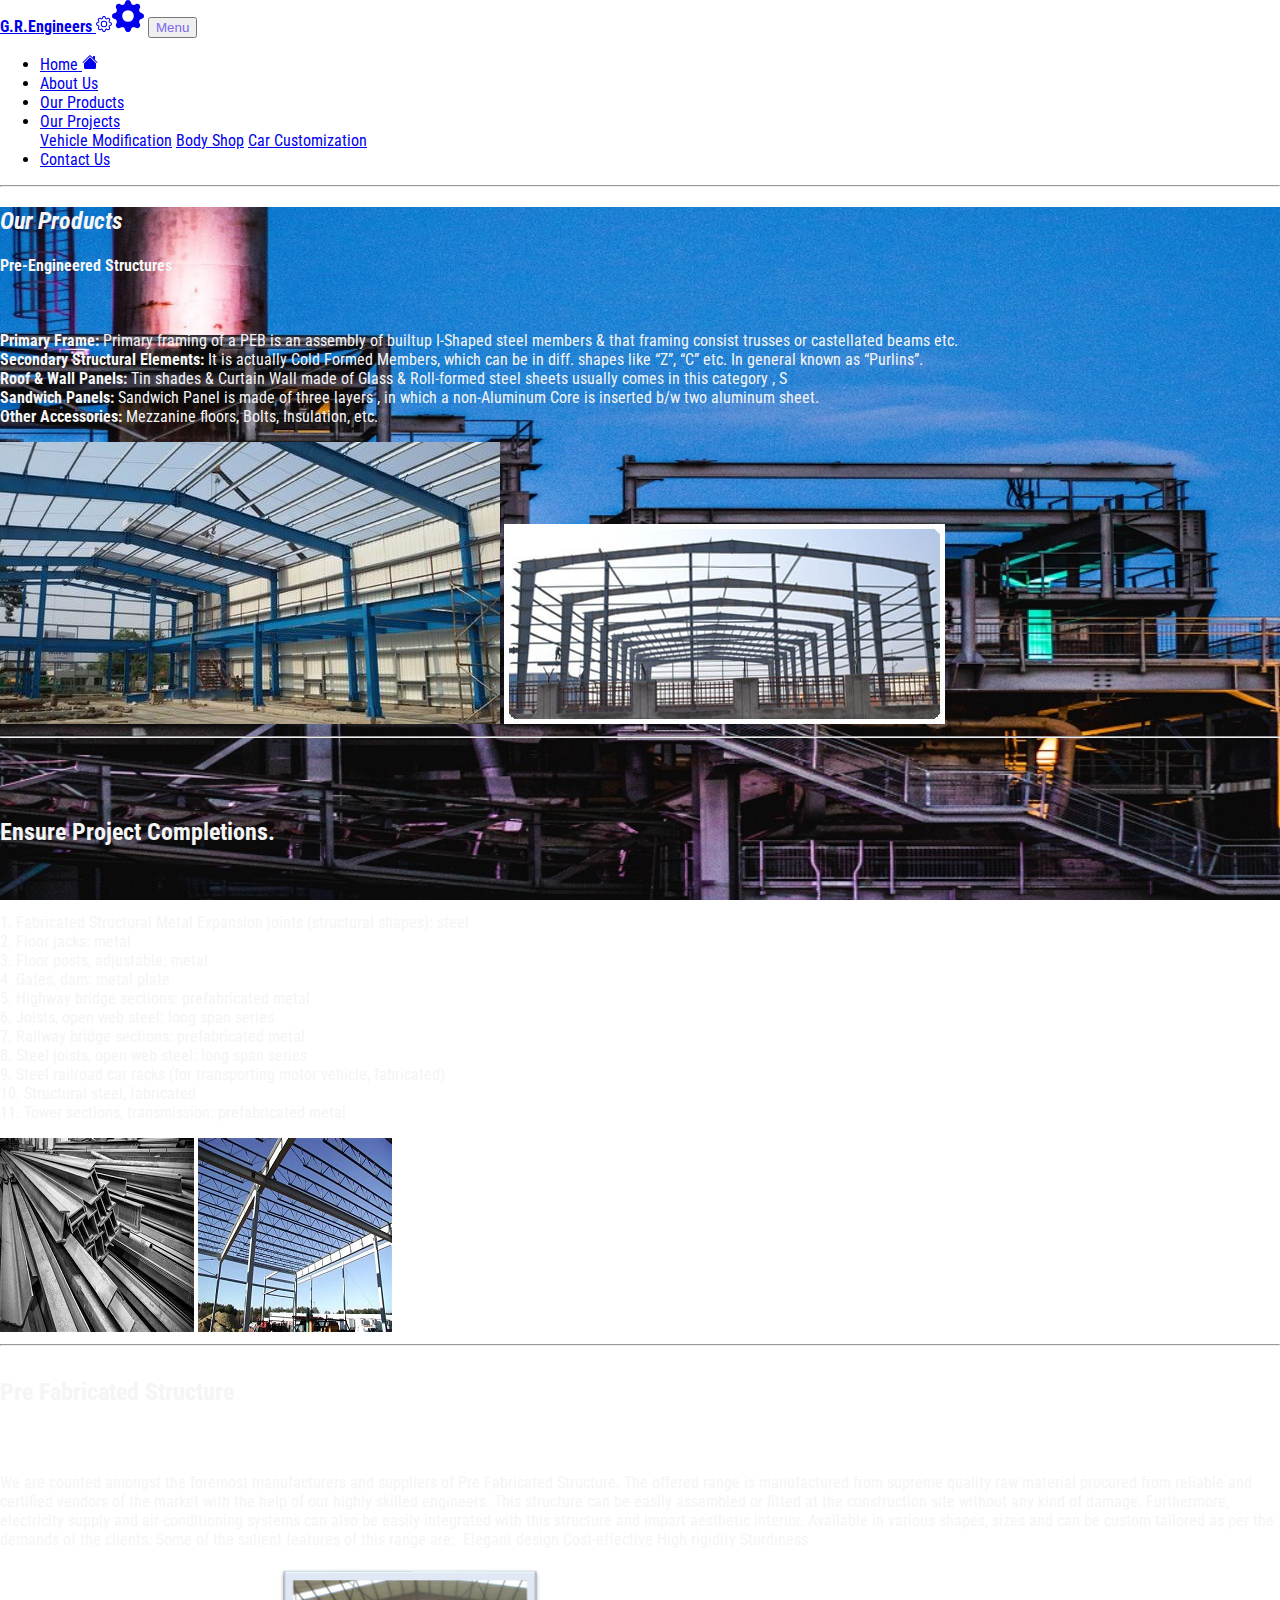
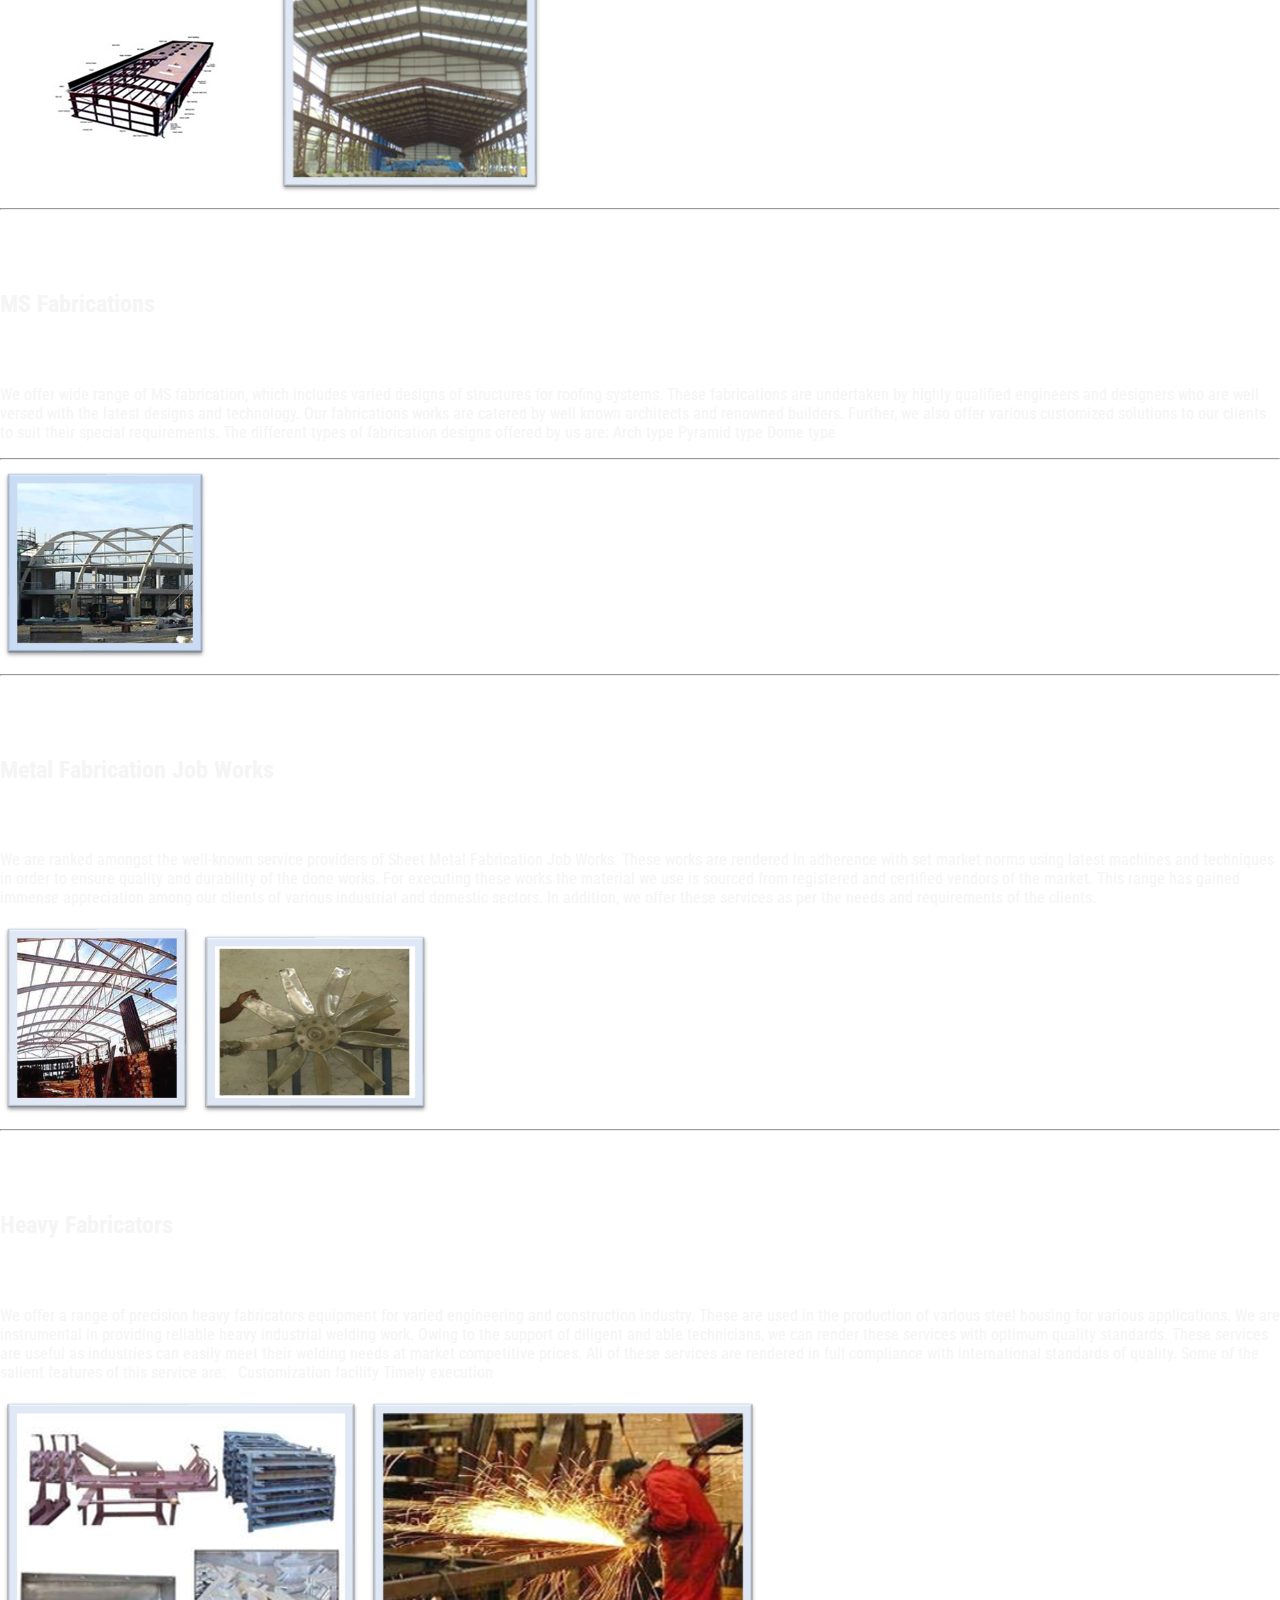
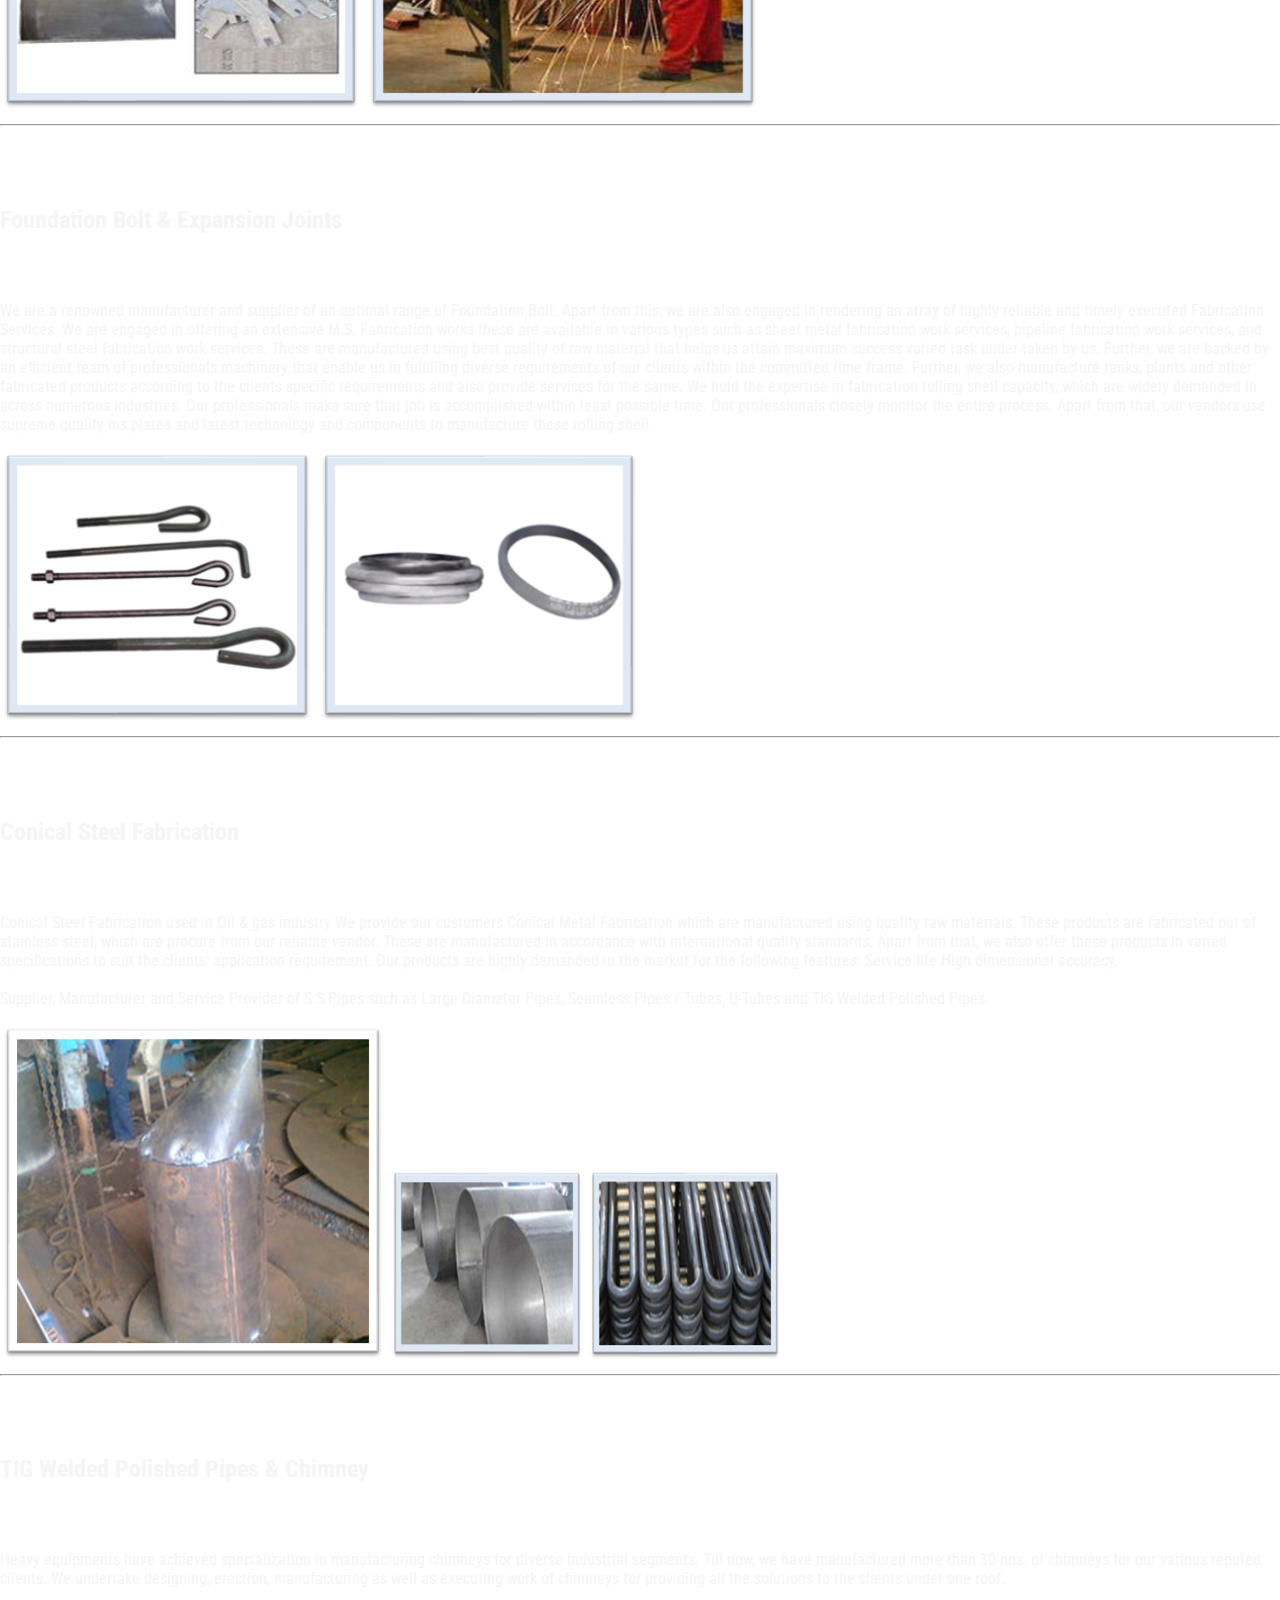
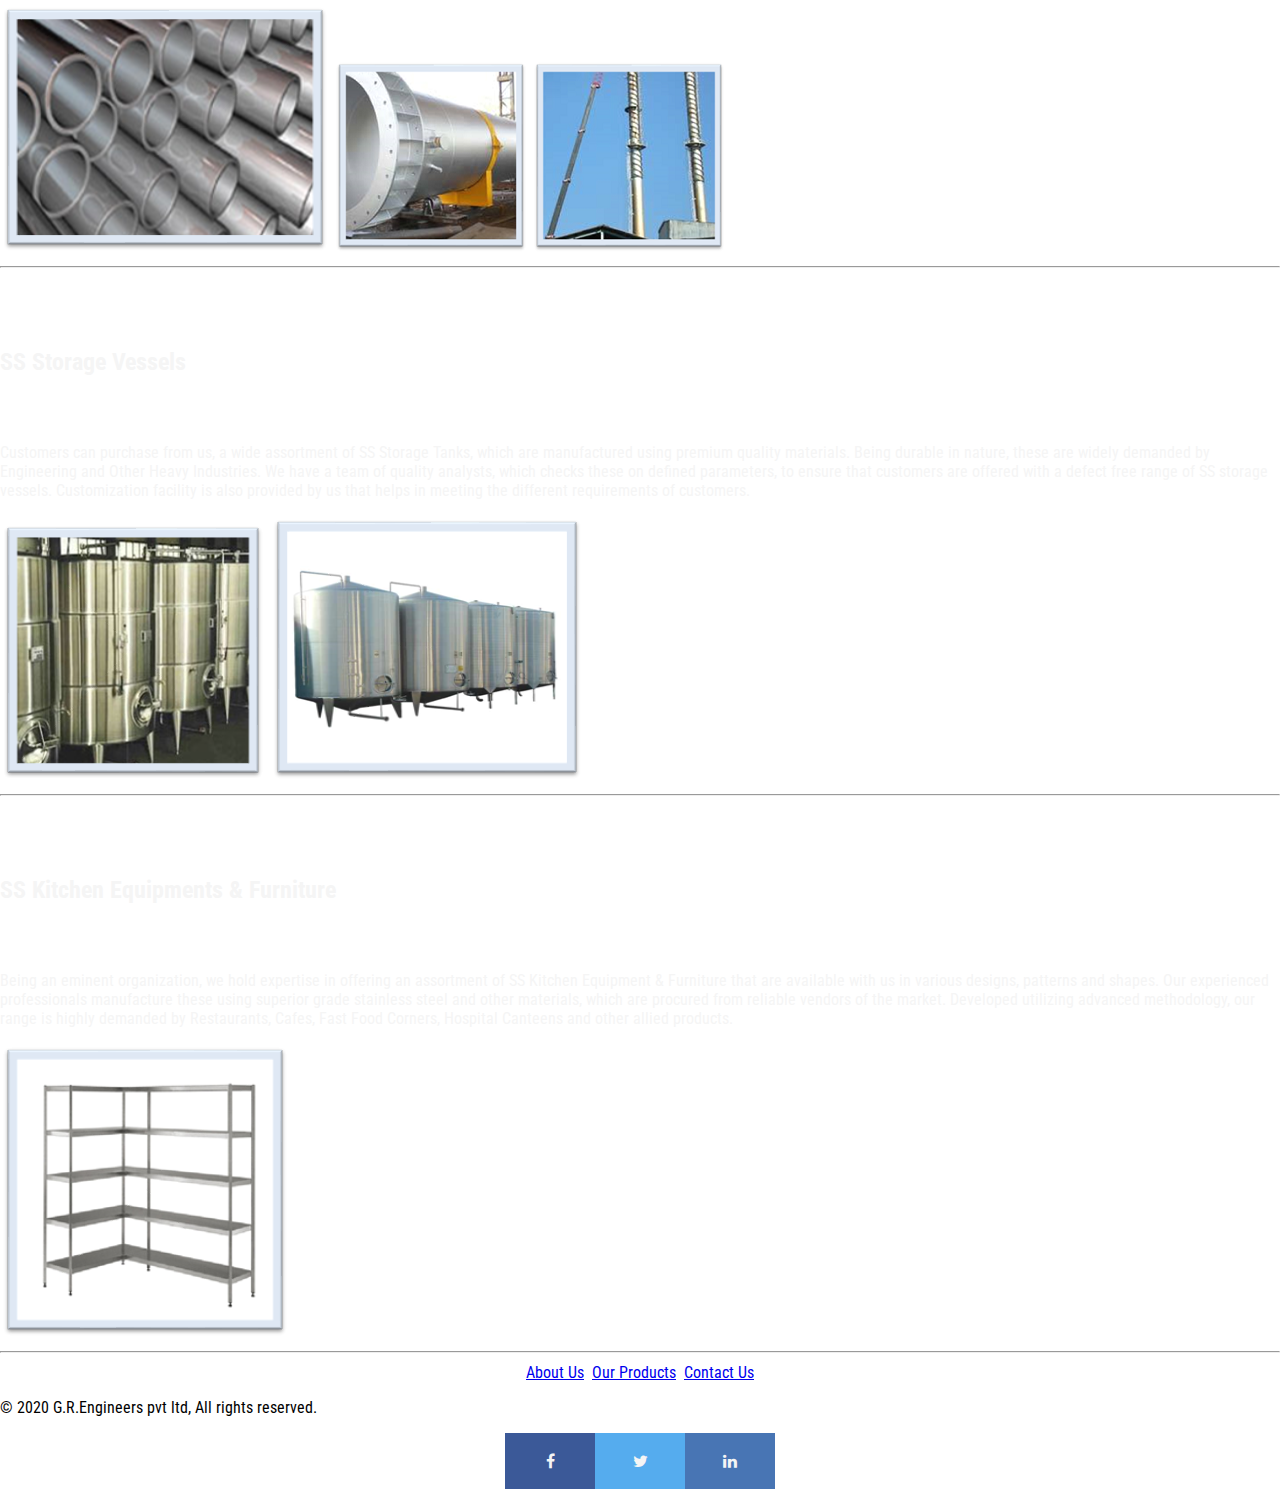
<file: products.html>
<!DOCTYPE html>
<html lang="en">

<head>
    <meta charset="UTF-8">
    <meta name="viewport" content="width=device-width, initial-scale=1.0">
    <title>G.R.Engineers</title>
    <link rel="stylesheet" href="https://stackpath.bootstrapcdn.com/bootstrap/4.5.0/css/bootstrap.min.css"
        integrity="sha384-9aIt2nRpC12Uk9gS9baDl411NQApFmC26EwAOH8WgZl5MYYxFfc+NcPb1dKGj7Sk" crossorigin="anonymous">
    <link rel="stylesheet" href="all.css" rel="stylesheet">
    <link rel="stylesheet" href="style.css">
    <link rel="stylesheet" href="https://cdnjs.cloudflare.com/ajax/libs/font-awesome/4.7.0/css/font-awesome.min.css">
    <link rel="shortcut icon" type="image/jpg" href="favicon.png">
    <title>G.R.Engineers</title>
</head>

<body>
    <!-- Navigation Bar -->
    <nav class="navbar navbar-expand-lg navbar-light bg-transparent">
        <a href="/GR-Engineers/index.html" class="navbar-brand"><span
                style="font-weight:bold  ;">G.R.Engineers</span>&#160<svg width="1em" height="1em" viewBox="0 0 16 16"
                class="bi bi-gear" fill="currentColor" xmlns="http://www.w3.org/2000/svg">
                <path fill-rule="evenodd"
                    d="M8.837 1.626c-.246-.835-1.428-.835-1.674 0l-.094.319A1.873 1.873 0 0 1 4.377 3.06l-.292-.16c-.764-.415-1.6.42-1.184 1.185l.159.292a1.873 1.873 0 0 1-1.115 2.692l-.319.094c-.835.246-.835 1.428 0 1.674l.319.094a1.873 1.873 0 0 1 1.115 2.693l-.16.291c-.415.764.42 1.6 1.185 1.184l.292-.159a1.873 1.873 0 0 1 2.692 1.116l.094.318c.246.835 1.428.835 1.674 0l.094-.319a1.873 1.873 0 0 1 2.693-1.115l.291.16c.764.415 1.6-.42 1.184-1.185l-.159-.291a1.873 1.873 0 0 1 1.116-2.693l.318-.094c.835-.246.835-1.428 0-1.674l-.319-.094a1.873 1.873 0 0 1-1.115-2.692l.16-.292c.415-.764-.42-1.6-1.185-1.184l-.291.159A1.873 1.873 0 0 1 8.93 1.945l-.094-.319zm-2.633-.283c.527-1.79 3.065-1.79 3.592 0l.094.319a.873.873 0 0 0 1.255.52l.292-.16c1.64-.892 3.434.901 2.54 2.541l-.159.292a.873.873 0 0 0 .52 1.255l.319.094c1.79.527 1.79 3.065 0 3.592l-.319.094a.873.873 0 0 0-.52 1.255l.16.292c.893 1.64-.902 3.434-2.541 2.54l-.292-.159a.873.873 0 0 0-1.255.52l-.094.319c-.527 1.79-3.065 1.79-3.592 0l-.094-.319a.873.873 0 0 0-1.255-.52l-.292.16c-1.64.893-3.433-.902-2.54-2.541l.159-.292a.873.873 0 0 0-.52-1.255l-.319-.094c-1.79-.527-1.79-3.065 0-3.592l.319-.094a.873.873 0 0 0 .52-1.255l-.16-.292c-.892-1.64.902-3.433 2.541-2.54l.292.159a.873.873 0 0 0 1.255-.52l.094-.319z" />
                <path fill-rule="evenodd"
                    d="M8 5.754a2.246 2.246 0 1 0 0 4.492 2.246 2.246 0 0 0 0-4.492zM4.754 8a3.246 3.246 0 1 1 6.492 0 3.246 3.246 0 0 1-6.492 0z" />
            </svg><svg width="2em" height="2em" viewBox="0 0 16 16" class="bi bi-gear-fill" fill="currentColor"
                xmlns="http://www.w3.org/2000/svg">
                <path fill-rule="evenodd"
                    d="M9.405 1.05c-.413-1.4-2.397-1.4-2.81 0l-.1.34a1.464 1.464 0 0 1-2.105.872l-.31-.17c-1.283-.698-2.686.705-1.987 1.987l.169.311c.446.82.023 1.841-.872 2.105l-.34.1c-1.4.413-1.4 2.397 0 2.81l.34.1a1.464 1.464 0 0 1 .872 2.105l-.17.31c-.698 1.283.705 2.686 1.987 1.987l.311-.169a1.464 1.464 0 0 1 2.105.872l.1.34c.413 1.4 2.397 1.4 2.81 0l.1-.34a1.464 1.464 0 0 1 2.105-.872l.31.17c1.283.698 2.686-.705 1.987-1.987l-.169-.311a1.464 1.464 0 0 1 .872-2.105l.34-.1c1.4-.413 1.4-2.397 0-2.81l-.34-.1a1.464 1.464 0 0 1-.872-2.105l.17-.31c.698-1.283-.705-2.686-1.987-1.987l-.311.169a1.464 1.464 0 0 1-2.105-.872l-.1-.34zM8 10.93a2.929 2.929 0 1 0 0-5.86 2.929 2.929 0 0 0 0 5.858z" />
            </svg></a>
        <button class="navbar-toggler" type="button" data-toggle="collapse" data-target="#navbarSupportedContent"
            aria-controls="navbarSupportedContent" aria-expanded="false" aria-label="Toggle navigation">
            <span class="navbar-toggler-button" style="color: mediumslateblue;">Menu</span>
        </button>

        <div>
            <div class="collapse navbar-collapse" id="navbarSupportedContent">
                <ul class="navbar-nav mr-auto">
                    <li class="nav-item">
                        <a class="nav-link" href="/GR-Engineers/index.html">Home&#160<svg width="1em" height="1em"
                                viewBox="0 0 16 16" class="bi bi-house-fill" fill="currentColor"
                                xmlns="http://www.w3.org/2000/svg">
                                <path fill-rule="evenodd"
                                    d="M8 3.293l6 6V13.5a1.5 1.5 0 0 1-1.5 1.5h-9A1.5 1.5 0 0 1 2 13.5V9.293l6-6zm5-.793V6l-2-2V2.5a.5.5 0 0 1 .5-.5h1a.5.5 0 0 1 .5.5z" />
                                <path fill-rule="evenodd"
                                    d="M7.293 1.5a1 1 0 0 1 1.414 0l6.647 6.646a.5.5 0 0 1-.708.708L8 2.207 1.354 8.854a.5.5 0 1 1-.708-.708L7.293 1.5z" />
                            </svg> <span class="sr-only">(current)</span></a>
                    </li>
                    <li class="nav-item">
                        <a class="nav-link" href="/GR-Engineers/about.html">About Us</a>
                    </li>
                    <li class="nav-item active">
                        <a class="nav-link" href="/GR-Engineers/products.html">Our Products</a>
                    </li>
                    <li class="nav-item dropdown">
                        <a class="nav-link dropdown-toggle" href="#" id="navbarDropdown" role="button"
                            data-toggle="dropdown" aria-haspopup="true" aria-expanded="false">
                            Our Projects
                        </a>
                        <div class="dropdown-menu" aria-labelledby="navbarDropdown">
                            <a class="dropdown-item" href="/GR-Engineers/customize.html">Vehicle Modification</a>
                            <a class="dropdown-item" href="/GR-Engineers/bodyshop.html">Body Shop</a>
                            <a class="dropdown-item" href="/GR-Engineers/vehmodify.html">Car Customization</a>
                        </div>
                    </li>
                    <li class="nav-item">
                        <a class="nav-link" href="/GR-Engineers/contact.html">Contact Us</a>
                    </li>
                </ul>
            </div>
        </div>
    </nav>

    <!-- Page Divider -->
    <hr class="featurette-divider">

    <!-- Products Body -->
    <div class="container-fluid p-0">
        <div class="site-content-products">
            <div class="container my-4">
                <h2 class="featurette-heading"><span style="font-style: italic;">Our Products</span></h2>
                <div class="container my-4">
                    <div class="row featurette d-flex justify-content-center align-item-center">
                        <div class="col-md-7 order-md-1">
                            <h4 class="featurette-heading"><span>
                                    <h4>Pre-Engineered Structures</h4>
                            </h4></span>
                            <br>
                            <p class="lead"><b>Primary Frame:</b> Primary framing of a PEB is an assembly of builtup
                                I-Shaped
                                steel members & that framing consist trusses or castellated beams etc.<br>
                                <b>Secondary Structural Elements:</b> It is actually Cold Formed Members, which can be
                                in
                                diff. shapes like “Z”, “C” etc. In general known as “Purlins”.<br>
                                <b>Roof & Wall Panels:</b> Tin shades & Curtain Wall made of Glass & Roll-formed steel
                                sheets
                                usually comes in this category , S<br>
                                <b>Sandwich Panels:</b> Sandwich Panel is made of three layers , in which a non-Aluminum
                                Core
                                is inserted b/w two aluminum sheet.<br>
                                <b>Other Accessories:</b> Mezzanine floors, Bolts, Insulation, etc.</p>
                        </div>
                        <div class="col-md-5 order-md-2">
                            <img class="img-fluid" src="pre1.jpg" alt="">
                            <img class="img-fluid" src="pre2.jpg" alt="">
                        </div>
                    </div>

                    <hr class="featurette-divider">

                    <div class="row featurette d-flex justify-content-center align-item-center my-4">
                        <div class="col-md-7 order-md-2">
                            <h2 class="featurette-heading"><span><br>
                                    <h4>Ensure Project Completions.</h4>
                                </span>
                            </h2>
                            <br>
                            <p class="lead">1. Fabricated Structural Metal Expansion joints (structural shapes):
                                steel<br>
                                2. Floor jacks: metal<br>
                                3. Floor posts, adjustable: metal<br>
                                4. Gates, dam: metal plate<br>
                                5. Highway bridge sections: prefabricated metal<br>
                                6. Joists, open web steel: long span series<br>
                                7. Railway bridge sections: prefabricated metal<br>
                                8. Steel joists, open web steel: long span series<br>
                                9. Steel railroad car racks (for transporting motor vehicle, fabricated)<br>
                                10. Structural steel, fabricated<br>
                                11. Tower sections, transmission: prefabricated metal<br>
                            </p>
                        </div>
                        <div class="col-md-5 order-md-1">
                            <img class="img-fluid" src="product3.jfif" alt="">
                            <img class="img-fluid" src="product4.jfif" alt="">
                        </div>
                    </div>

                    <hr class="featurette-divider">

                    <div class="row featurette d-flex justify-content-center align-item-center">
                        <div class="col-md-7 order-md-1">
                            <h2 class="featurette-heading"><span>
                                    <h4>Pre Fabricated Structure</h4>
                                </span>
                            </h2>
                            <br>
                            <p class="lead">We are counted amongst the foremost manufacturers and suppliers of Pre
                                Fabricated
                                Structure. The offered range is manufactured from supreme quality raw material procured
                                from
                                reliable and certified vendors of the market with the help of our highly skilled
                                engineers. This
                                structure can be easily assembled or fitted at the construction site without any kind of
                                damage.
                                Furthermore, electricity supply and air-conditioning systems can also be easily
                                integrated with
                                this structure and impart aesthetic interior. Available in various shapes, sizes and can
                                be
                                custom tailored as per the demands of the clients. Some of the salient features of this
                                range
                                are:
                                 Elegant design
                                Cost-effective
                                High rigidity
                                Sturdiness

                            </p>
                        </div>
                        <div class="col-md-5 order-md-2">
                            <img class="img-fluid" src="about4.png" alt="">
                            <img class="img-fluid" src="about5.png" alt="">
                        </div>
                    </div>

                    <hr class="featurette-divider">

                    <div class="row featurette d-flex justify-content-center align-item-center my-4">
                        <div class="col-md-7 order-md-2">
                            <h2 class="featurette-heading"><span><br>
                                    <h4>MS Fabrications</h4>
                                </span>
                            </h2>
                            <br>
                            <p class="lead">We offer wide range of MS fabrication, which includes varied designs of
                                structures
                                for roofing systems. These fabrications are undertaken by highly qualified engineers and
                                designers who are well versed with the latest designs and technology. Our fabrications
                                works are
                                catered by well known architects and renowned builders. Further, we also offer various
                                customized solutions to our clients to suit their special requirements. The different
                                types of
                                fabrication designs offered by us are: Arch type
                                Pyramid type
                                Dome type

                            </p>
                        </div>

                        <hr class="featurette-divider">

                        <div class="col-md-5 order-md-1">
                            <img class="img-fluid" src="about6.png" alt="">
                        </div>
                    </div>

                    <hr class="featurette-divider">

                    <div class="row featurette d-flex justify-content-center align-item-center">
                        <div class="col-md-7 order-md-1">
                            <h2 class="featurette-heading"><br> <span>
                                    <h4>Metal Fabrication Job Works</h4>

                                </span>
                            </h2>
                            <br>
                            <p class="lead">We are ranked amongst the well-known service providers of Sheet Metal
                                Fabrication
                                Job Works. These works are rendered in adherence with set market norms using latest
                                machines and
                                techniques in order to ensure quality and durability of the done works. For executing
                                these
                                works the material we use is sourced from registered and certified vendors of the
                                market. This
                                range has gained immense appreciation among our clients of various industrial and
                                domestic
                                sectors. In addition, we offer these services as per the needs and requirements of the
                                clients.


                            </p>
                        </div>
                        <div class="col-md-5 order-md-2">
                            <img class="img-fluid" src="about7.png" alt="">
                            <img class="img-fluid" src="about8.png" alt="">
                        </div>
                    </div>

                    <hr class="featurette-divider">

                    <div class="row featurette d-flex justify-content-center align-item-center my-4">
                        <div class="col-md-7 order-md-2">
                            <h2 class="featurette-heading"><span><br>
                                    <h4>Heavy Fabricators
                                    </h4>
                                </span>
                            </h2>
                            <br>
                            <p class="lead">We offer a range of precision heavy fabricators equipment for varied
                                engineering and
                                construction industry. These are used in the production of various steel housing for
                                various
                                applications. We are instrumental in providing reliable heavy industrial welding work.
                                Owing to
                                the support of diligent and able technicians, we can render these services with optimum
                                quality
                                standards. These services are useful as industries can easily meet their welding needs
                                at market
                                competitive prices. All of these services are rendered in full compliance with
                                international
                                standards of quality. Some of the salient features of this service are:
                                 
                                Customization facility
                                Timely execution


                            </p>
                        </div>
                        <div class="col-md-5 order-md-1">
                            <img class="img-fluid" src="about9.png" alt="">
                            <img class="img-fluid" src="about10.png" alt="">
                        </div>
                    </div>

                    <hr class="featurette-divider">

                    <div class="row featurette d-flex justify-content-center align-item-center">
                        <div class="col-md-7 order-md-1">
                            <h2 class="featurette-heading"><br> <span>
                                    <h4>Foundation Bolt & Expansion Joints
                                    </h4>

                                </span>
                            </h2>
                            <br>
                            <p class="lead">We are a renowned manufacturer and supplier of an optimal range of
                                Foundation Bolt.
                                Apart from this, we are also engaged in rendering an array of highly reliable and timely
                                executed Fabrication Services. We are engaged in offering an extensive M.S. Fabrication
                                works
                                these are available in various types such as sheet metal fabrication work services,
                                pipeline
                                fabrication work services, and structural steel fabrication work services. These are
                                manufactured using best quality of raw material that helps us attain maximum success
                                varied task
                                under taken by us. Further, we are backed by an efficient team of professionals
                                machinery that
                                enable us in fulfilling diverse requirements of our clients within the committed time
                                frame.
                                Further, we also manufacture tanks, plants and other fabricated products according to
                                the
                                clients specific requirements and also provide services for the same.
                                We hold the expertise in fabrication rolling shell capacity, which are widely demanded
                                in across
                                numerous industries. Our professionals make sure that job is accomplished within least
                                possible
                                time. Our professionals closely monitor the entire process. Apart from that, our vendors
                                use
                                supreme quality ms plates and latest technology and components to manufacture these
                                rolling
                                shell. 

                            </p>
                        </div>
                        <div class="col-md-5 order-md-2">
                            <img class="img-fluid" src="about11.png" alt="">
                            <img class="img-fluid" src="about12.png" alt="">
                        </div>
                    </div>

                    <hr class="featurette-divider">

                    <div class="row featurette d-flex justify-content-center align-item-center my-4">
                        <div class="col-md-7 order-md-2">
                            <h2 class="featurette-heading"><span><br>
                                    <h4>Conical Steel Fabrication
                                    </h4>
                                </span>
                            </h2>
                            <br>
                            <p class="lead">Conical Steel Fabrication used in Oil & gas industry
                                We provide our customers Conical Metal Fabrication which are manufactured using quality
                                raw
                                materials. These products are fabricated out of stainless steel, which are procure from
                                our
                                reliable vendor. These are manufactured in accordance with international quality
                                standards.
                                Apart from that, we also offer these products in varied specifications to suit the
                                clients’
                                application requirement. Our products are highly demanded in the market for the
                                following
                                features:
                                Service life
                                High dimensional accuracy.<br><br>Supplier, Manufacturer and Service Provider of S S
                                Pipes such
                                as
                                Large Diameter Pipes, Seamless Pipes / Tubes, U-Tubes and TIG Welded Polished Pipes.



                            </p>
                        </div>
                        <div class="col-md-5 order-md-1">
                            <img class="img-fluid" src="about13.png" alt="">
                            <img class="img-fluid" src="about14.png" alt="">
                            <img class="img-fluid" src="about15.png" alt="">
                        </div>
                    </div>

                    <hr class="featurette-divider">

                    <div class="row featurette d-flex justify-content-center align-item-center">
                        <div class="col-md-7 order-md-1">
                            <h2 class="featurette-heading"><br> <span>
                                    <h4>TIG Welded Polished Pipes & Chimney
                                    </h4>

                                </span>
                            </h2>
                            <br>
                            <p class="lead">Heavy equipments have achieved specialization in manufacturing chimneys for
                                diverse
                                industrial segments. Till now, we have manufactured more than 30 nos. of chimneys for
                                our
                                various reputed clients. We undertake designing, erection, manufacturing as well as
                                executing
                                work of chimneys for providing all the solutions to the clients under one roof.
                            </p>
                        </div>
                        <div class="col-md-5 order-md-2">
                            <img class="img-fluid" src="about16.png" alt="">
                            <img class="img-fluid" src="about17.png" alt="">
                            <img class="img-fluid" src="about18.png" alt="">
                        </div>
                    </div>

                    <hr class="featurette-divider">

                    <div class="row featurette d-flex justify-content-center align-item-center my-4">
                        <div class="col-md-7 order-md-2">
                            <h2 class="featurette-heading"><span><br>
                                    <h4>SS Storage Vessels

                                    </h4>
                                </span>
                            </h2>
                            <br>
                            <p class="lead">Customers can purchase from us, a wide assortment of SS Storage Tanks, which
                                are
                                manufactured using premium quality materials. Being durable in nature, these are widely
                                demanded
                                by Engineering and Other Heavy Industries. We have a team of quality analysts, which
                                checks
                                these on defined parameters, to ensure that customers are offered with a defect free
                                range of SS
                                storage vessels. Customization facility is also provided by us that helps in meeting the
                                different requirements of customers.

                            </p>
                        </div>
                        <div class="col-md-5 order-md-1">
                            <img class="img-fluid" src="about19.png" alt="">
                            <img class="img-fluid" src="about20.png" alt="">
                        </div>
                    </div>

                    <hr class="featurette-divider">

                    <div class="row featurette d-flex justify-content-center align-item-center">
                        <div class="col-md-7 order-md-1">
                            <h2 class="featurette-heading"><br> <span>
                                    <h4>SS Kitchen Equipments & Furniture

                                    </h4>

                                </span>
                            </h2>
                            <br>
                            <p class="lead">Being an eminent organization, we hold expertise in offering an assortment
                                of SS
                                Kitchen Equipment & Furniture that are available with us in various designs, patterns
                                and
                                shapes. Our experienced professionals manufacture these using superior grade stainless
                                steel and
                                other materials, which are procured from reliable vendors of the market. Developed
                                utilizing
                                advanced methodology, our range is highly demanded by Restaurants, Cafes, Fast Food
                                Corners,
                                Hospital Canteens and other allied products.

                            </p>
                        </div>
                        <div class="col-md-5 order-md-2">
                            <img class="img-fluid" src="about21.png" alt="">
                        </div>
                    </div>
                </div>
            </div>
        </div>
    </div>

    <!-- Page Divider -->
    <hr class="featurette-divider">

    <!-- Bottom Links -->
    <div class="link-bottom">
        <a href="/GR-Engineers/about.html">About Us</a>&#160&#160
        <a href="/GR-Engineers/products.html">Our Products</a>&#160&#160
        <a href="/GR-Engineers/contact.html">Contact Us</a>
    </div>

    <!-- Footer -->
    <footer>
        <p>© 2020 G.R.Engineers pvt ltd, All rights reserved.
        </p>
        <div class="centerdiv">
            <a href="#" class="fa fa-facebook"></a>
            <a href="#" class="fa fa-twitter"></a>
            <!-- <a href="#" class="fa fa-whatsapp"></a> -->
            <a href="#" class="fa fa-linkedin"></a>
        </div>
    </footer>

    <!-- Optional JavaScript -->
    <!-- jQuery first, then Popper.js, then Bootstrap JS -->
    <script src="https://code.jquery.com/jquery-3.5.1.slim.min.js"
        integrity="sha384-DfXdz2htPH0lsSSs5nCTpuj/zy4C+OGpamoFVy38MVBnE+IbbVYUew+OrCXaRkfj"
        crossorigin="anonymous"></script>
    <script src="https://cdn.jsdelivr.net/npm/popper.js@1.16.0/dist/umd/popper.min.js"
        integrity="sha384-Q6E9RHvbIyZFJoft+2mJbHaEWldlvI9IOYy5n3zV9zzTtmI3UksdQRVvoxMfooAo"
        crossorigin="anonymous"></script>
    <script src="https://stackpath.bootstrapcdn.com/bootstrap/4.5.0/js/bootstrap.min.js"
        integrity="sha384-OgVRvuATP1z7JjHLkuOU7Xw704+h835Lr+6QL9UvYjZE3Ipu6Tp75j7Bh/kR0JKI"
        crossorigin="anonymous"></script>
</body>

</html>
</file>
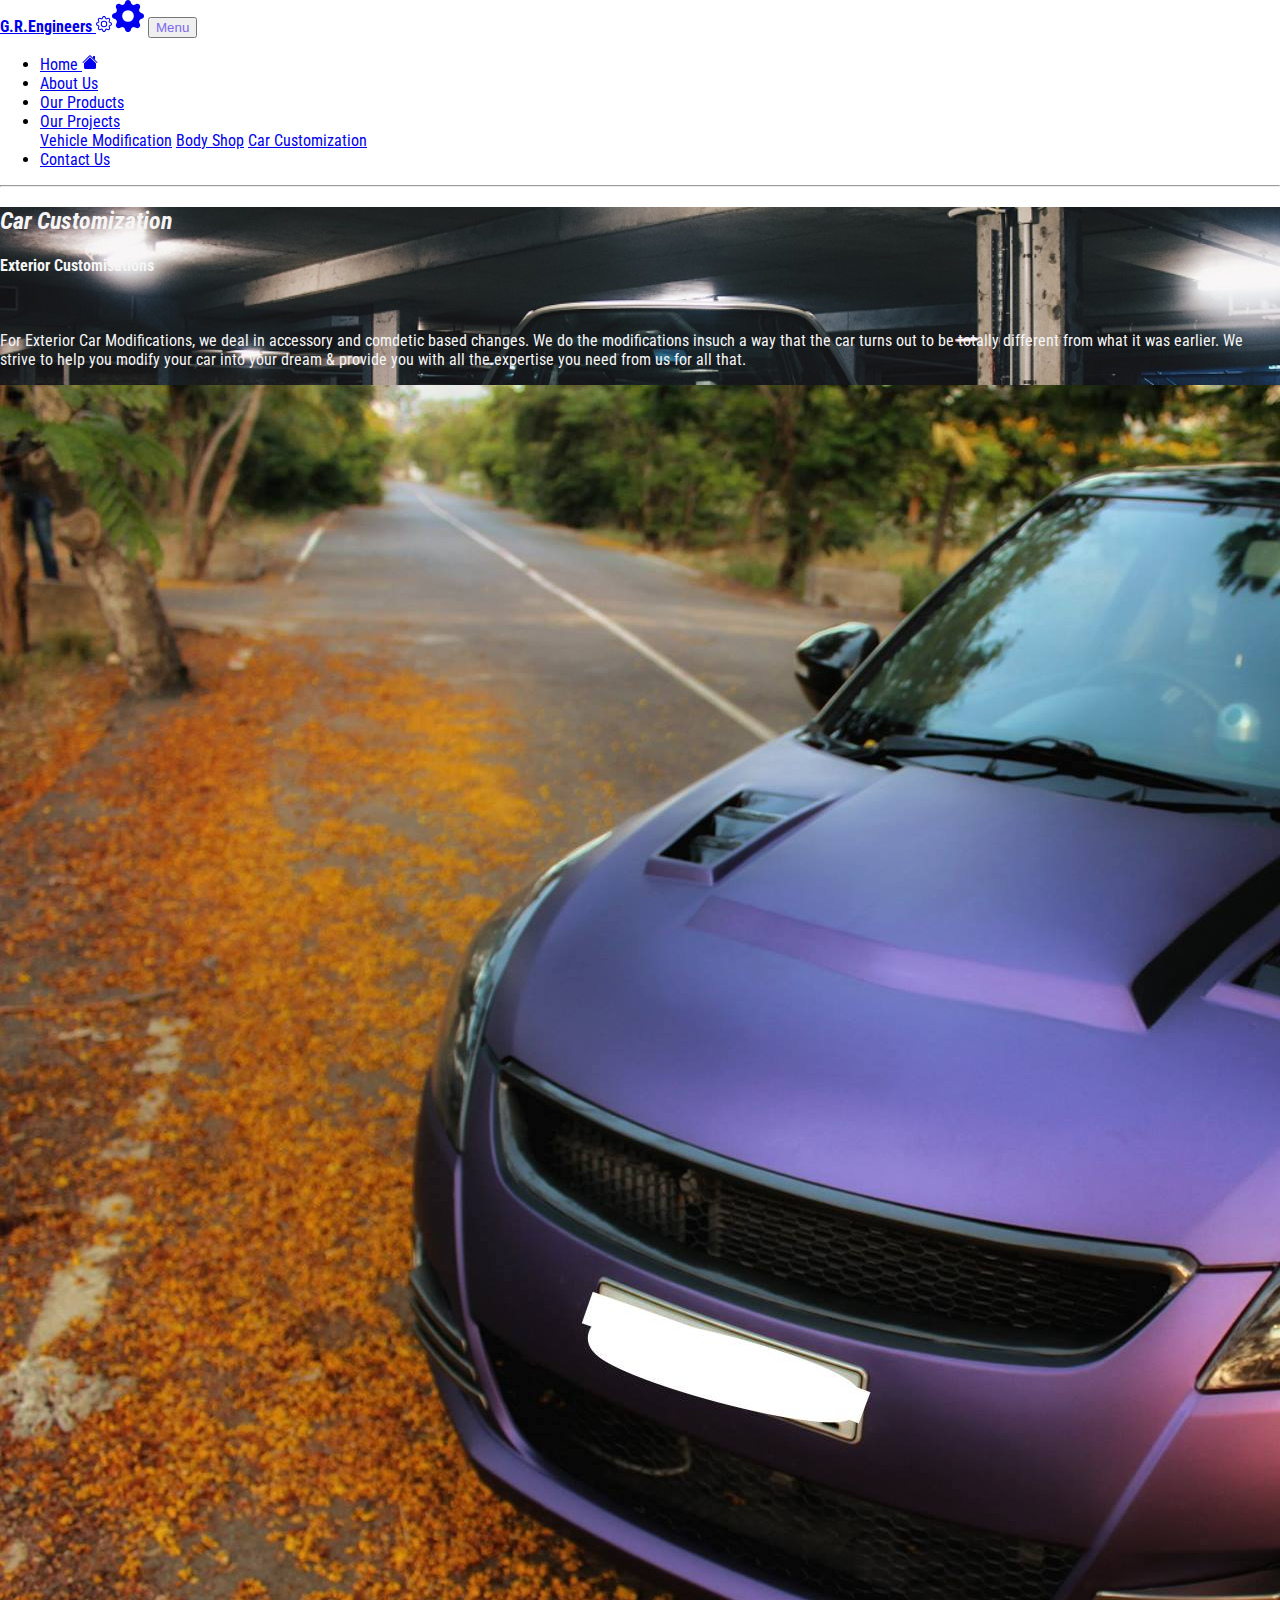
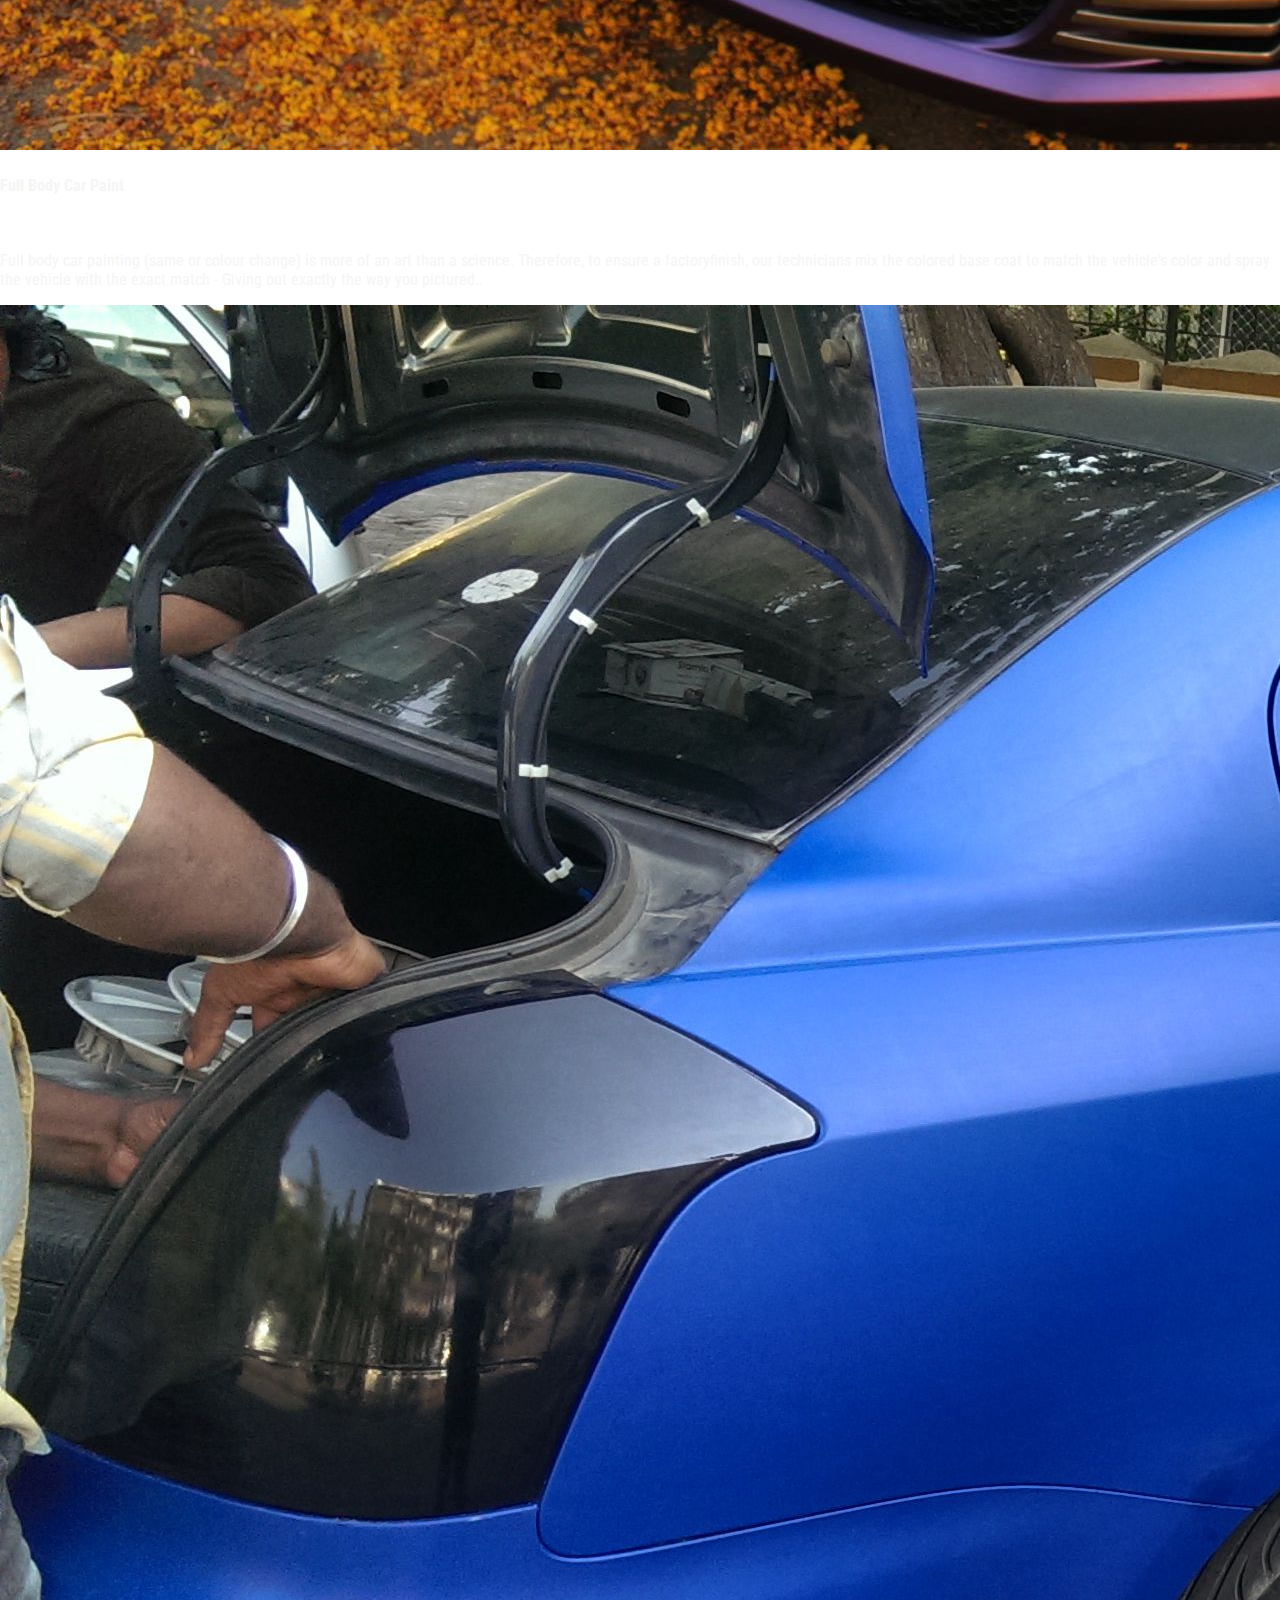
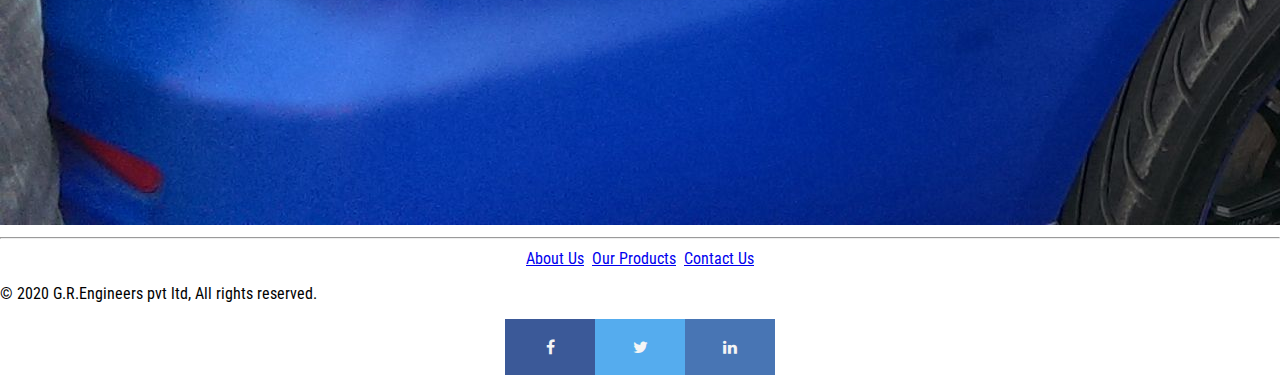
<file: vehmodify.html>
<!DOCTYPE html>
<html lang="en">

<head>
    <meta charset="UTF-8">
    <meta name="viewport" content="width=device-width, initial-scale=1.0">
    <title>G.R.Engineers</title>
    <link rel="stylesheet" href="https://stackpath.bootstrapcdn.com/bootstrap/4.5.0/css/bootstrap.min.css"
        integrity="sha384-9aIt2nRpC12Uk9gS9baDl411NQApFmC26EwAOH8WgZl5MYYxFfc+NcPb1dKGj7Sk" crossorigin="anonymous">
    <link rel="stylesheet" href="all.css" rel="stylesheet">
    <link rel="stylesheet" href="style.css">
    <link rel="stylesheet" href="https://cdnjs.cloudflare.com/ajax/libs/font-awesome/4.7.0/css/font-awesome.min.css">
    <link rel="shortcut icon" type="image/jpg" href="favicon.png">
    <title>G.R.Engineers</title>
</head>

<body>
    <!-- Navigation Bar -->
    <nav class="navbar navbar-expand-lg navbar-light bg-transparent">
        <a href="/GR-Engineers/index.html" class="navbar-brand"><span
                style="font-weight:bold  ;">G.R.Engineers</span>&#160<svg width="1em" height="1em" viewBox="0 0 16 16"
                class="bi bi-gear" fill="currentColor" xmlns="http://www.w3.org/2000/svg">
                <path fill-rule="evenodd"
                    d="M8.837 1.626c-.246-.835-1.428-.835-1.674 0l-.094.319A1.873 1.873 0 0 1 4.377 3.06l-.292-.16c-.764-.415-1.6.42-1.184 1.185l.159.292a1.873 1.873 0 0 1-1.115 2.692l-.319.094c-.835.246-.835 1.428 0 1.674l.319.094a1.873 1.873 0 0 1 1.115 2.693l-.16.291c-.415.764.42 1.6 1.185 1.184l.292-.159a1.873 1.873 0 0 1 2.692 1.116l.094.318c.246.835 1.428.835 1.674 0l.094-.319a1.873 1.873 0 0 1 2.693-1.115l.291.16c.764.415 1.6-.42 1.184-1.185l-.159-.291a1.873 1.873 0 0 1 1.116-2.693l.318-.094c.835-.246.835-1.428 0-1.674l-.319-.094a1.873 1.873 0 0 1-1.115-2.692l.16-.292c.415-.764-.42-1.6-1.185-1.184l-.291.159A1.873 1.873 0 0 1 8.93 1.945l-.094-.319zm-2.633-.283c.527-1.79 3.065-1.79 3.592 0l.094.319a.873.873 0 0 0 1.255.52l.292-.16c1.64-.892 3.434.901 2.54 2.541l-.159.292a.873.873 0 0 0 .52 1.255l.319.094c1.79.527 1.79 3.065 0 3.592l-.319.094a.873.873 0 0 0-.52 1.255l.16.292c.893 1.64-.902 3.434-2.541 2.54l-.292-.159a.873.873 0 0 0-1.255.52l-.094.319c-.527 1.79-3.065 1.79-3.592 0l-.094-.319a.873.873 0 0 0-1.255-.52l-.292.16c-1.64.893-3.433-.902-2.54-2.541l.159-.292a.873.873 0 0 0-.52-1.255l-.319-.094c-1.79-.527-1.79-3.065 0-3.592l.319-.094a.873.873 0 0 0 .52-1.255l-.16-.292c-.892-1.64.902-3.433 2.541-2.54l.292.159a.873.873 0 0 0 1.255-.52l.094-.319z" />
                <path fill-rule="evenodd"
                    d="M8 5.754a2.246 2.246 0 1 0 0 4.492 2.246 2.246 0 0 0 0-4.492zM4.754 8a3.246 3.246 0 1 1 6.492 0 3.246 3.246 0 0 1-6.492 0z" />
            </svg><svg width="2em" height="2em" viewBox="0 0 16 16" class="bi bi-gear-fill" fill="currentColor"
                xmlns="http://www.w3.org/2000/svg">
                <path fill-rule="evenodd"
                    d="M9.405 1.05c-.413-1.4-2.397-1.4-2.81 0l-.1.34a1.464 1.464 0 0 1-2.105.872l-.31-.17c-1.283-.698-2.686.705-1.987 1.987l.169.311c.446.82.023 1.841-.872 2.105l-.34.1c-1.4.413-1.4 2.397 0 2.81l.34.1a1.464 1.464 0 0 1 .872 2.105l-.17.31c-.698 1.283.705 2.686 1.987 1.987l.311-.169a1.464 1.464 0 0 1 2.105.872l.1.34c.413 1.4 2.397 1.4 2.81 0l.1-.34a1.464 1.464 0 0 1 2.105-.872l.31.17c1.283.698 2.686-.705 1.987-1.987l-.169-.311a1.464 1.464 0 0 1 .872-2.105l.34-.1c1.4-.413 1.4-2.397 0-2.81l-.34-.1a1.464 1.464 0 0 1-.872-2.105l.17-.31c.698-1.283-.705-2.686-1.987-1.987l-.311.169a1.464 1.464 0 0 1-2.105-.872l-.1-.34zM8 10.93a2.929 2.929 0 1 0 0-5.86 2.929 2.929 0 0 0 0 5.858z" />
            </svg></a>
        <button class="navbar-toggler" type="button" data-toggle="collapse" data-target="#navbarSupportedContent"
            aria-controls="navbarSupportedContent" aria-expanded="false" aria-label="Toggle navigation">
            <span class="navbar-toggler-button" style="color: mediumslateblue;">Menu</span>
        </button>

        <div>
            <div class="collapse navbar-collapse" id="navbarSupportedContent">
                <ul class="navbar-nav mr-auto">
                    <li class="nav-item">
                        <a class="nav-link" href="/GR-Engineers/index.html">Home&#160<svg width="1em" height="1em"
                                viewBox="0 0 16 16" class="bi bi-house-fill" fill="currentColor"
                                xmlns="http://www.w3.org/2000/svg">
                                <path fill-rule="evenodd"
                                    d="M8 3.293l6 6V13.5a1.5 1.5 0 0 1-1.5 1.5h-9A1.5 1.5 0 0 1 2 13.5V9.293l6-6zm5-.793V6l-2-2V2.5a.5.5 0 0 1 .5-.5h1a.5.5 0 0 1 .5.5z" />
                                <path fill-rule="evenodd"
                                    d="M7.293 1.5a1 1 0 0 1 1.414 0l6.647 6.646a.5.5 0 0 1-.708.708L8 2.207 1.354 8.854a.5.5 0 1 1-.708-.708L7.293 1.5z" />
                            </svg> <span class="sr-only">(current)</span></a>
                    </li>
                    <li class="nav-item">
                        <a class="nav-link" href="/GR-Engineers/about.html">About Us</a>
                    </li>
                    <li class="nav-item">
                        <a class="nav-link" href="/GR-Engineers/products.html">Our Products</a>
                    </li>
                    <li class="nav-item dropdown active">
                        <a class="nav-link dropdown-toggle" href="#" id="navbarDropdown" role="button"
                            data-toggle="dropdown" aria-haspopup="true" aria-expanded="false">
                            Our Projects
                        </a>
                        <div class="dropdown-menu" aria-labelledby="navbarDropdown">
                            <a class="dropdown-item" href="/GR-Engineers/customize.html">Vehicle Modification</a>
                            <a class="dropdown-item" href="/GR-Engineers/bodyshop.html">Body Shop</a>
                            <a class="dropdown-item" href="/GR-Engineers/vehmodify.html">Car Customization</a>
                        </div>
                    </li>
                    <li class="nav-item">
                        <a class="nav-link" href="/GR-Engineers/contact.html">Contact Us</a>
                    </li>
                </ul>
            </div>
        </div>
    </nav>

    <!-- Page Divider -->
    <hr class="featurette-divider">

    <!-- Car Customisation Body -->
    <div class="container-fluid p-0">
        <div class="site-carmodify">
            <div class="container my-4">
                <h2 class="featurette-heading"><span style="font-style: italic;">Car Customization</span></h2>
                <div class="container my-4">
                    <div class="row featurette d-flex justify-content-center align-item-center">
                        <div class="col-md-7 order-md-1">
                            <h4 class="featurette-heading">Exterior
                                Customisations
                            </h4>
                            <br>
                            <p class="lead">For Exterior Car Modifications, we deal in accessory and comdetic based
                                changes. We
                                do the modifications insuch a way that the car turns out to be totally different from
                                what it
                                was earlier. We strive to help you modify your car into your dream & provide you with
                                all the
                                expertise you need from us for all that.</p>
                        </div>
                        <div class="col-md-5 order-md-2">
                            <img class="img-fluid" src="custom2.jpg" alt=""><br>

                        </div>
                    </div>
                    <div class="row featurette d-flex justify-content-center align-item-center my-4">
                        <div class="col-md-7 order-md-2">
                            <h4 class="featurette-heading">Full Body Car Paint
                            </h4>
                            <br>
                            <p class="lead">Full body car painting (same or colour change) is more of an art than a
                                science.
                                Therefore, to ensure a factoryfinish, our technicians mix the colored base coat to match
                                the
                                vehicle's color and spray the vehicle with the exact match - Giving out exactly the way
                                you
                                pictured..</p>
                        </div>
                        <div class="col-md-5 order-md-1">
                            <img class="img-fluid" src="custom3.jpg" alt="">
                        </div>
                    </div>
                </div>
            </div>
        </div>
    </div>

    <!-- Page Divider -->
    <hr class="featurette-divider">

    <!-- Bottom Links -->
    <div class="link-bottom">
        <a href="/GR-Engineers/about.html">About Us</a>&#160&#160
        <a href="/GR-Engineers/products.html">Our Products</a>&#160&#160
        <a href="/GR-Engineers/contact.html">Contact Us</a>
    </div>

    <!-- Footer -->
    <footer>
        <p>© 2020 G.R.Engineers pvt ltd, All rights reserved.
        </p>
        <div class="centerdiv">
            <a href="#" class="fa fa-facebook"></a>
            <a href="#" class="fa fa-twitter"></a>
            <!-- <a href="#" class="fa fa-whatsapp"></a> -->
            <a href="#" class="fa fa-linkedin"></a>
        </div>
    </footer>

    <!-- Optional JavaScript -->
    <!-- jQuery first, then Popper.js, then Bootstrap JS -->
    <script src="https://code.jquery.com/jquery-3.5.1.slim.min.js"
        integrity="sha384-DfXdz2htPH0lsSSs5nCTpuj/zy4C+OGpamoFVy38MVBnE+IbbVYUew+OrCXaRkfj"
        crossorigin="anonymous"></script>
    <script src="https://cdn.jsdelivr.net/npm/popper.js@1.16.0/dist/umd/popper.min.js"
        integrity="sha384-Q6E9RHvbIyZFJoft+2mJbHaEWldlvI9IOYy5n3zV9zzTtmI3UksdQRVvoxMfooAo"
        crossorigin="anonymous"></script>
    <script src="https://stackpath.bootstrapcdn.com/bootstrap/4.5.0/js/bootstrap.min.js"
        integrity="sha384-OgVRvuATP1z7JjHLkuOU7Xw704+h835Lr+6QL9UvYjZE3Ipu6Tp75j7Bh/kR0JKI"
        crossorigin="anonymous"></script>
</body>

</html>
</file>
<file: style.css>
@import url('https://fonts.googleapis.com/css2?family=Lora:ital,wght@1,600;1,700&family=Roboto+Condensed:wght@300;400;700&display=swap');
body
{
    padding: 0%;
    margin: 0%;
    font-family: 'Roboto Condensed', sans-serif;
}


.site-content
{
    background-image: url('back2.jpg');
    background-attachment: fixed;
    background-size: cover;
}

.site-content2
{
    background-image: url('back6.jpg');
    background-attachment: fixed;
    background-size: cover;
}

.site-content3
{
    background-image: url('back6.jpg');
    background-attachment: fixed;
    background-size: cover;
}

.site-content-products{
    background-image: url('back7.jpg');
    background-attachment: fixed;
    background-size: cover;
}

.site-bodyshop
{
    background-image: url('backcarcustom.jpg');
    background-attachment: fixed;
    background-size: cover;   
}

.site-contact
{
    background-image: url('back8.jpg');
    background-attachment: fixed;
    background-size: cover;   
}

.site-carmodify
{
    background-image: url('carmodify.jpg');
    background-attachment: fixed;
    background-size: cover;  
}

#gr .card{
    border-radius: 0;
    box-shadow: 5px 5px 15px #33b5e5;
    transition: all 0.3s ease-in;
    -webkit-transition: all 0.3s ease-in;
    -moz-transition: all 0.3s ease-in;
}

.custhead, .featurette-heading, .lead, .text-muted
{
    color: whitesmoke;

}

.fa {
    padding: 20px;
    font-size: 30px;
    width: 50px;
    text-align: center;
    text-decoration: none;
  }


.fa:hover 
{
    opacity: 1;
}
  

  

.fa-facebook 
{
    background: #3B5998;
    color: whitesmoke;
}
  

.fa-twitter 
{
    background: #55ACEE;
    color: whitesmoke;
}

/* .fa-whatsapp 
{
    background: #4fce5d;
    color: whitesmoke;
} */

.fa-linkedin 
{
    background: #4875B4;
    color: whitesmoke;
}

.centerdiv
{
    display: flex;
    justify-content: center;
    align-items: center;
    margin: 10px;
}

.jumbotron
{
    background: rgba(204, 204, 204, 0.5);
}

.card
{
    background-color: rgba(204, 204, 204, 0.5);
    transition: 0.5s;
    cursor: pointer;

}

.card:hover
{
    transform: scale(1.1);
    box-shadow: 5px 5px 15px rgba(0, 0, 0, 0.6);
}

.img-fluid
{
    transition: 0.5s;
    cursor: pointer;
}

.img-fluid:hover
{
    transform: scale(1.05);
}

.link-bottom
{
    display: flex;
    justify-content: center;
    align-items: center;
    margin: 10px;  
}

.link-bottom
{
    columns: inherit;
}
</file>
